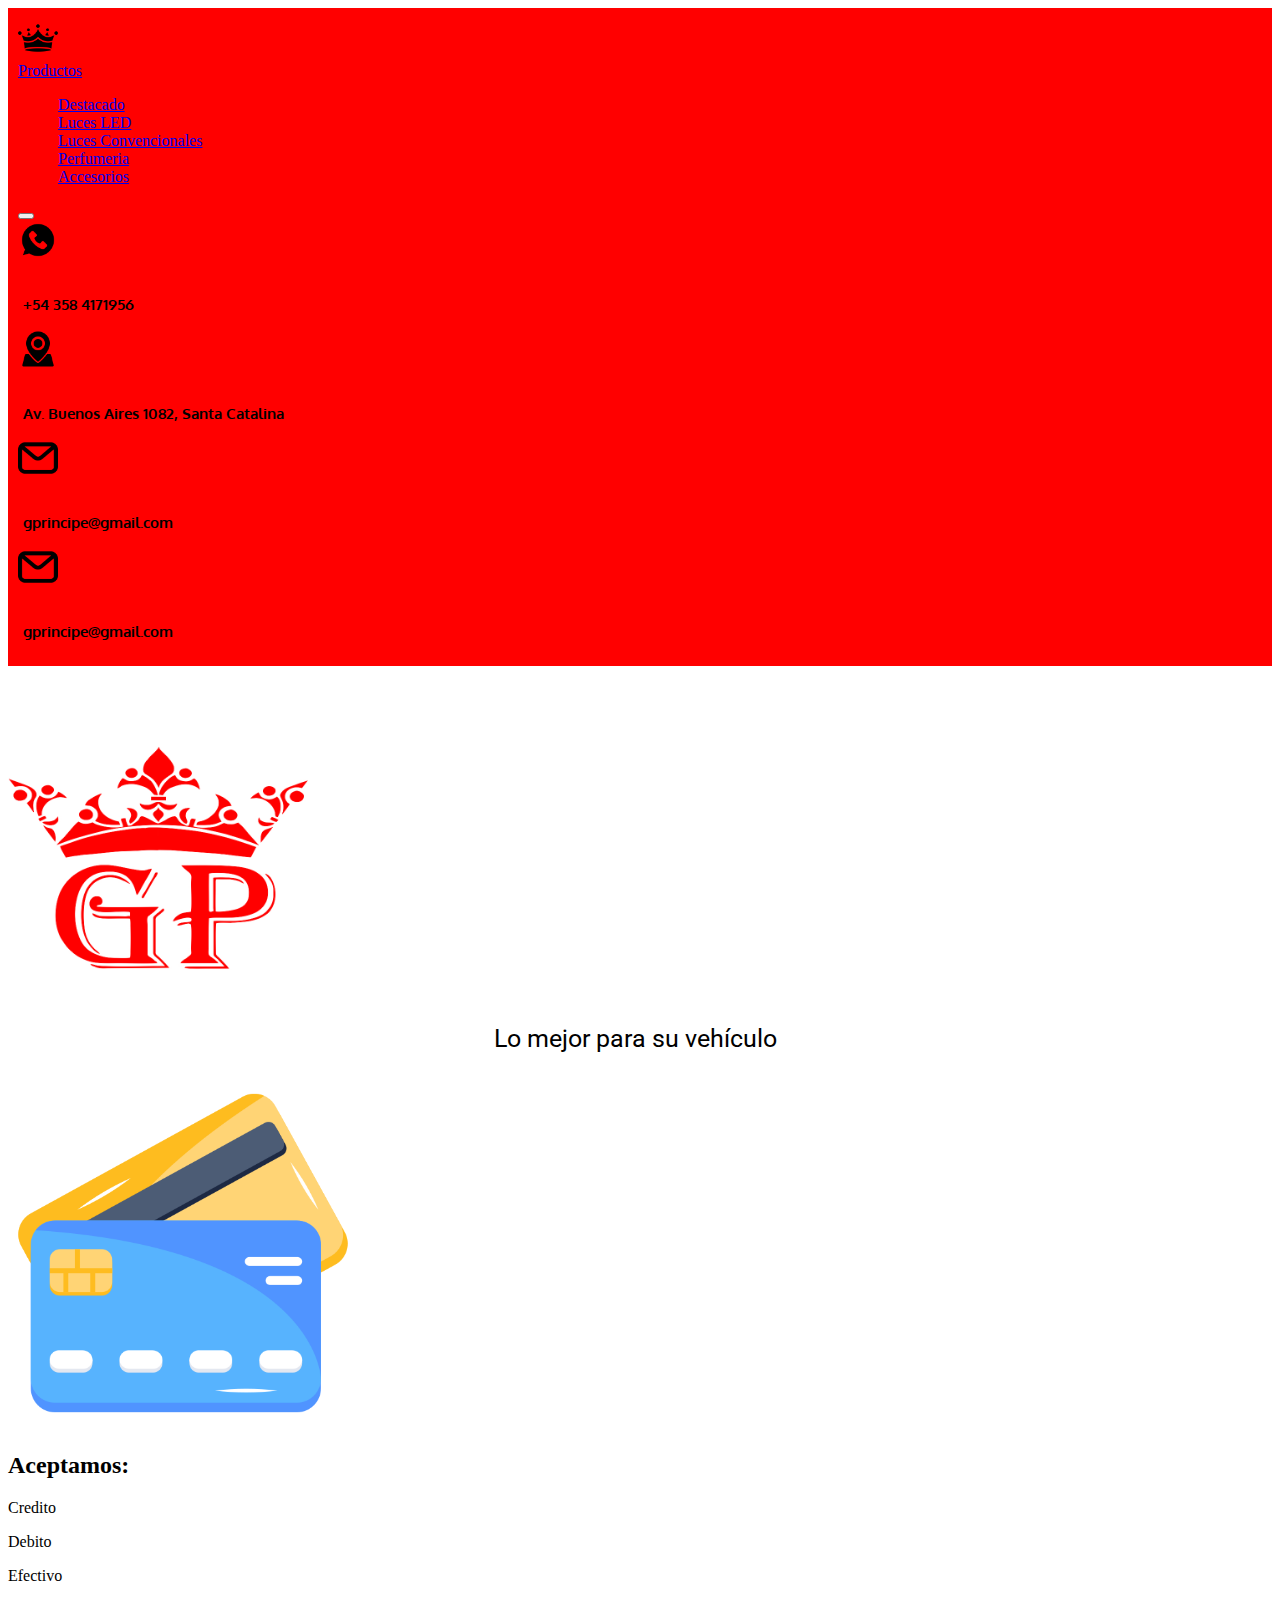
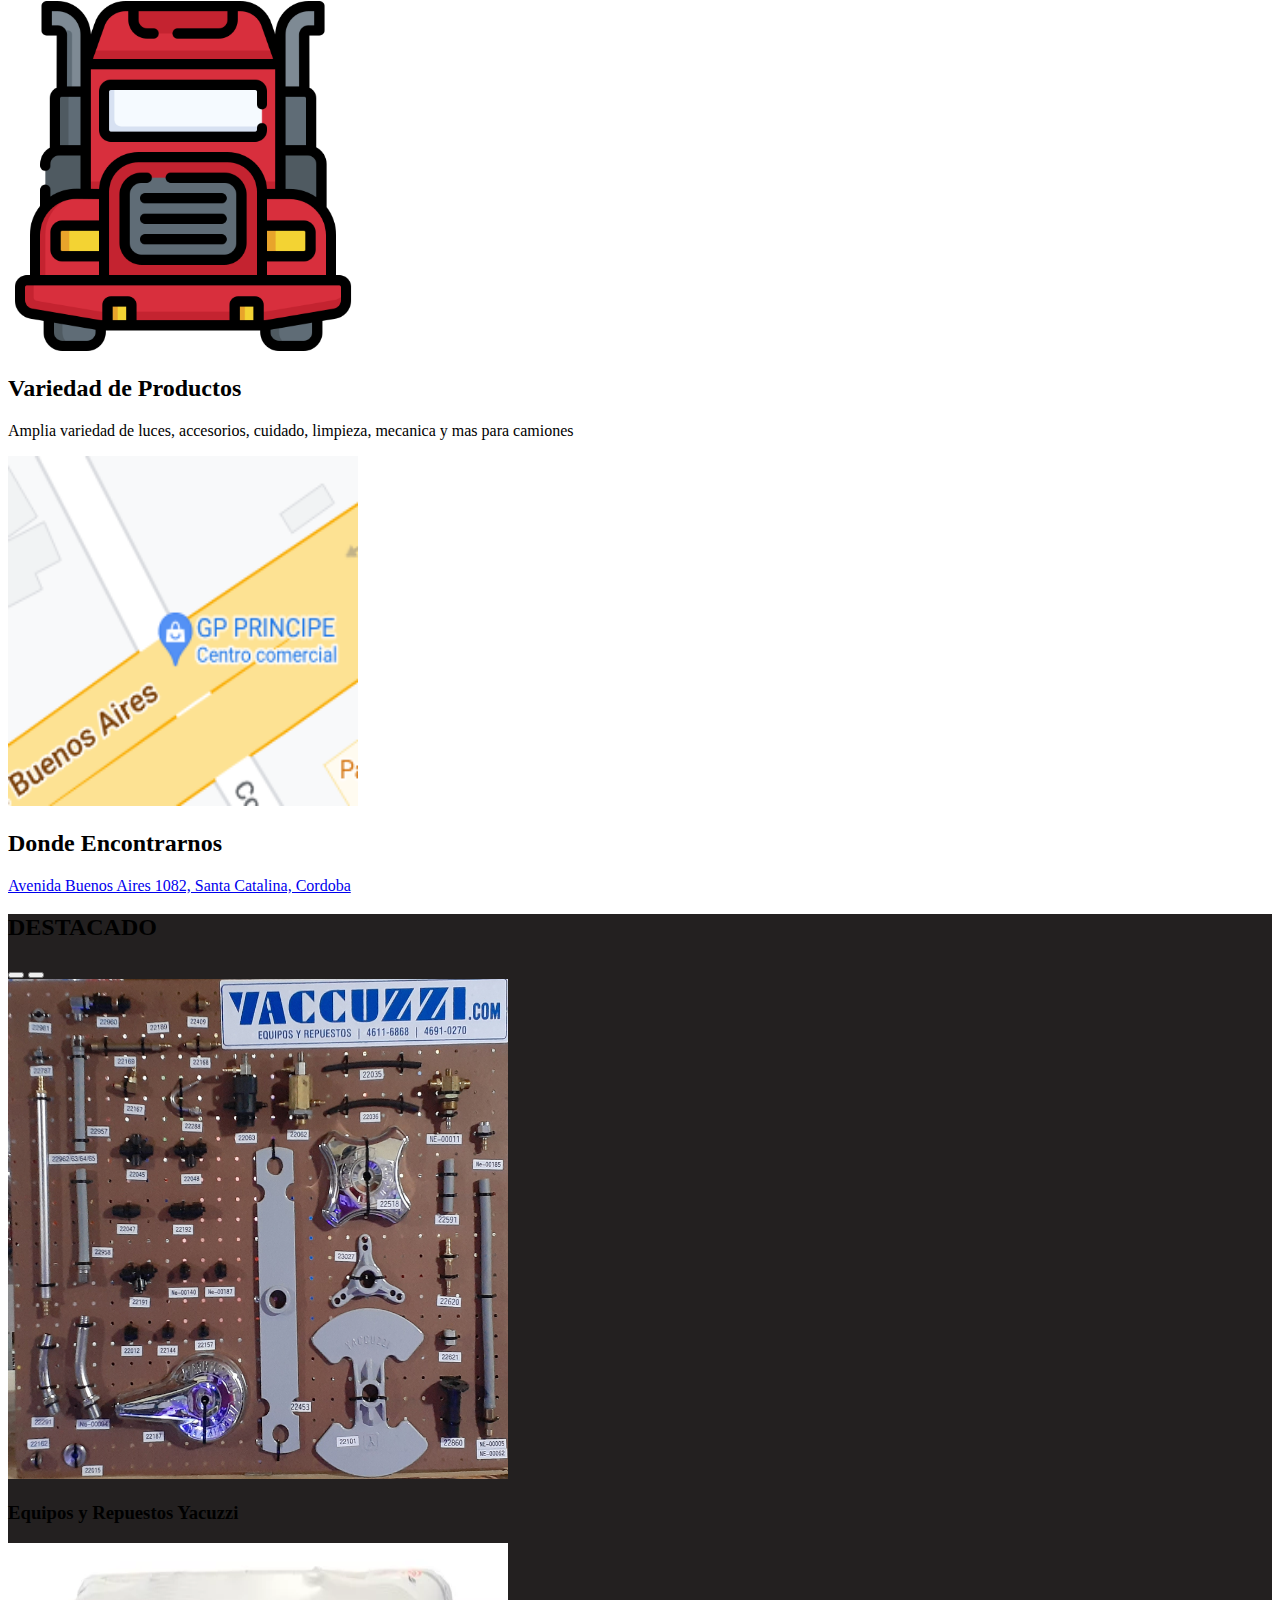
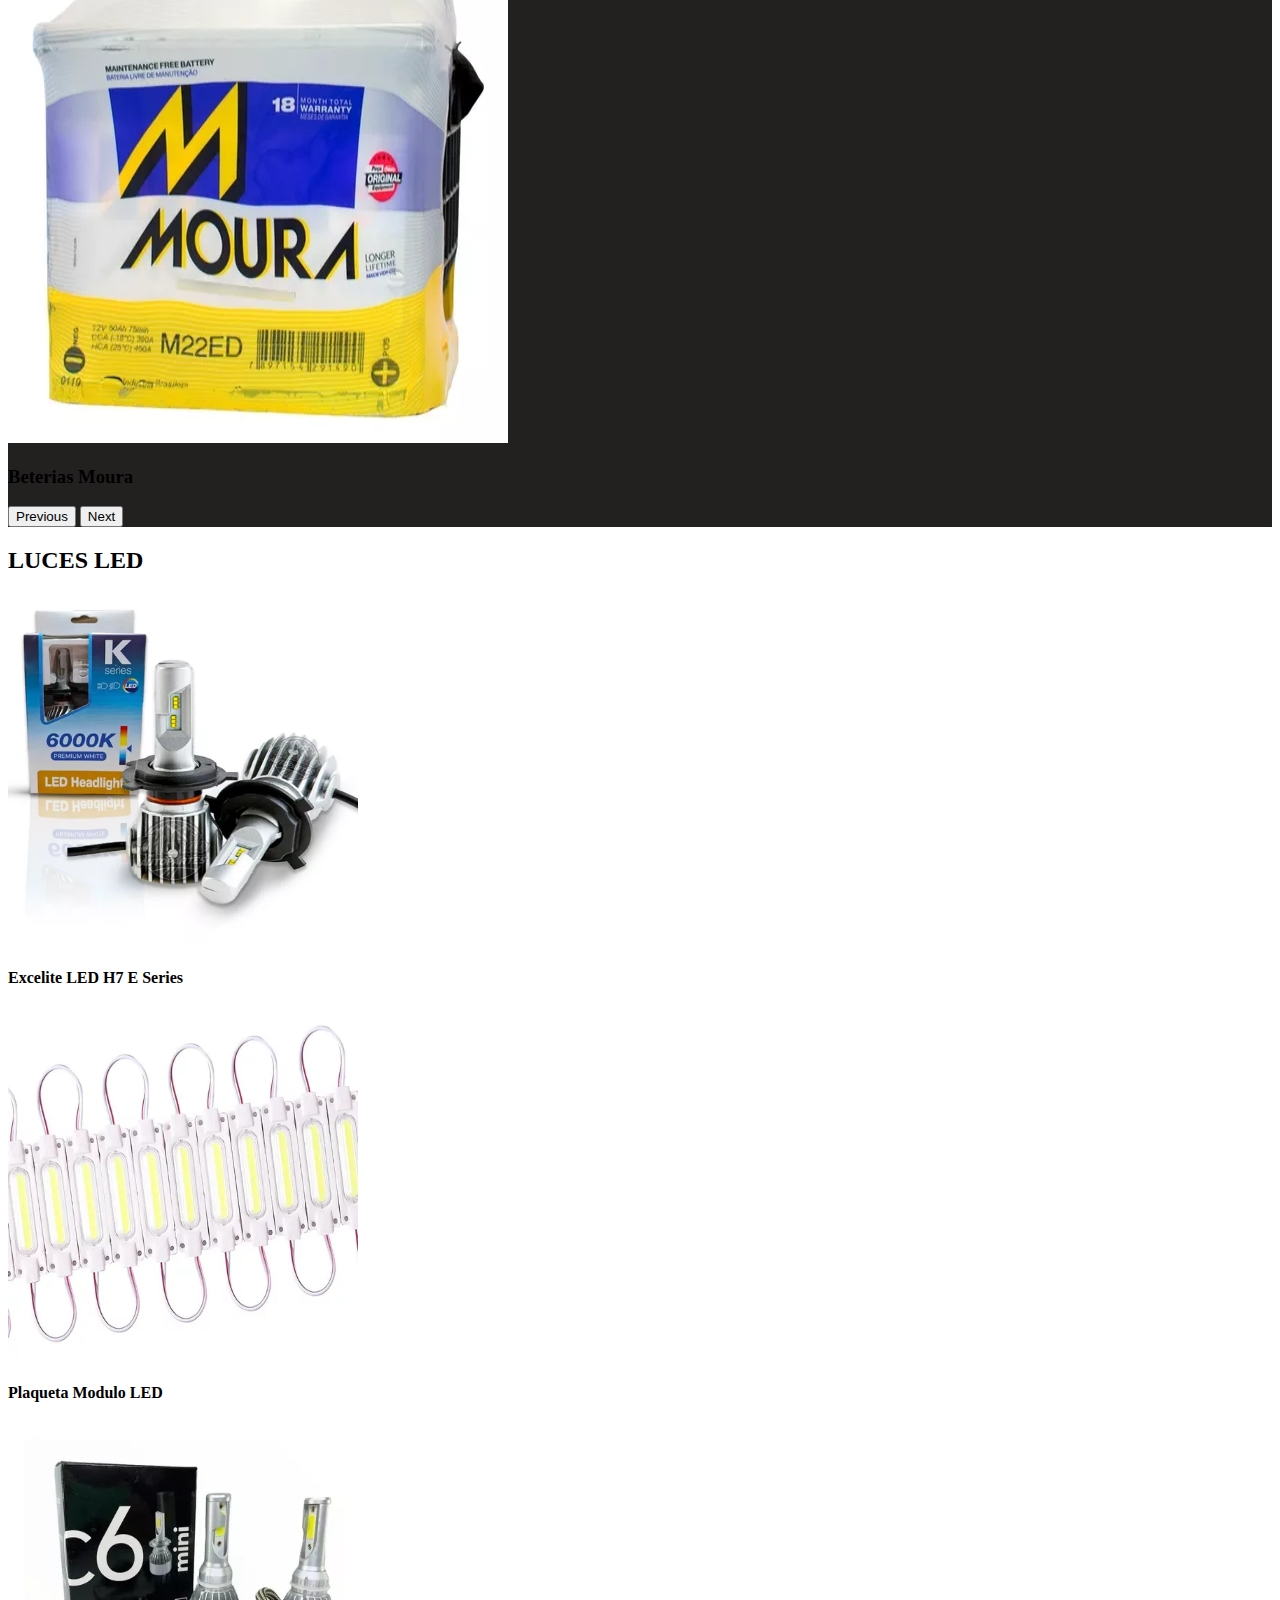
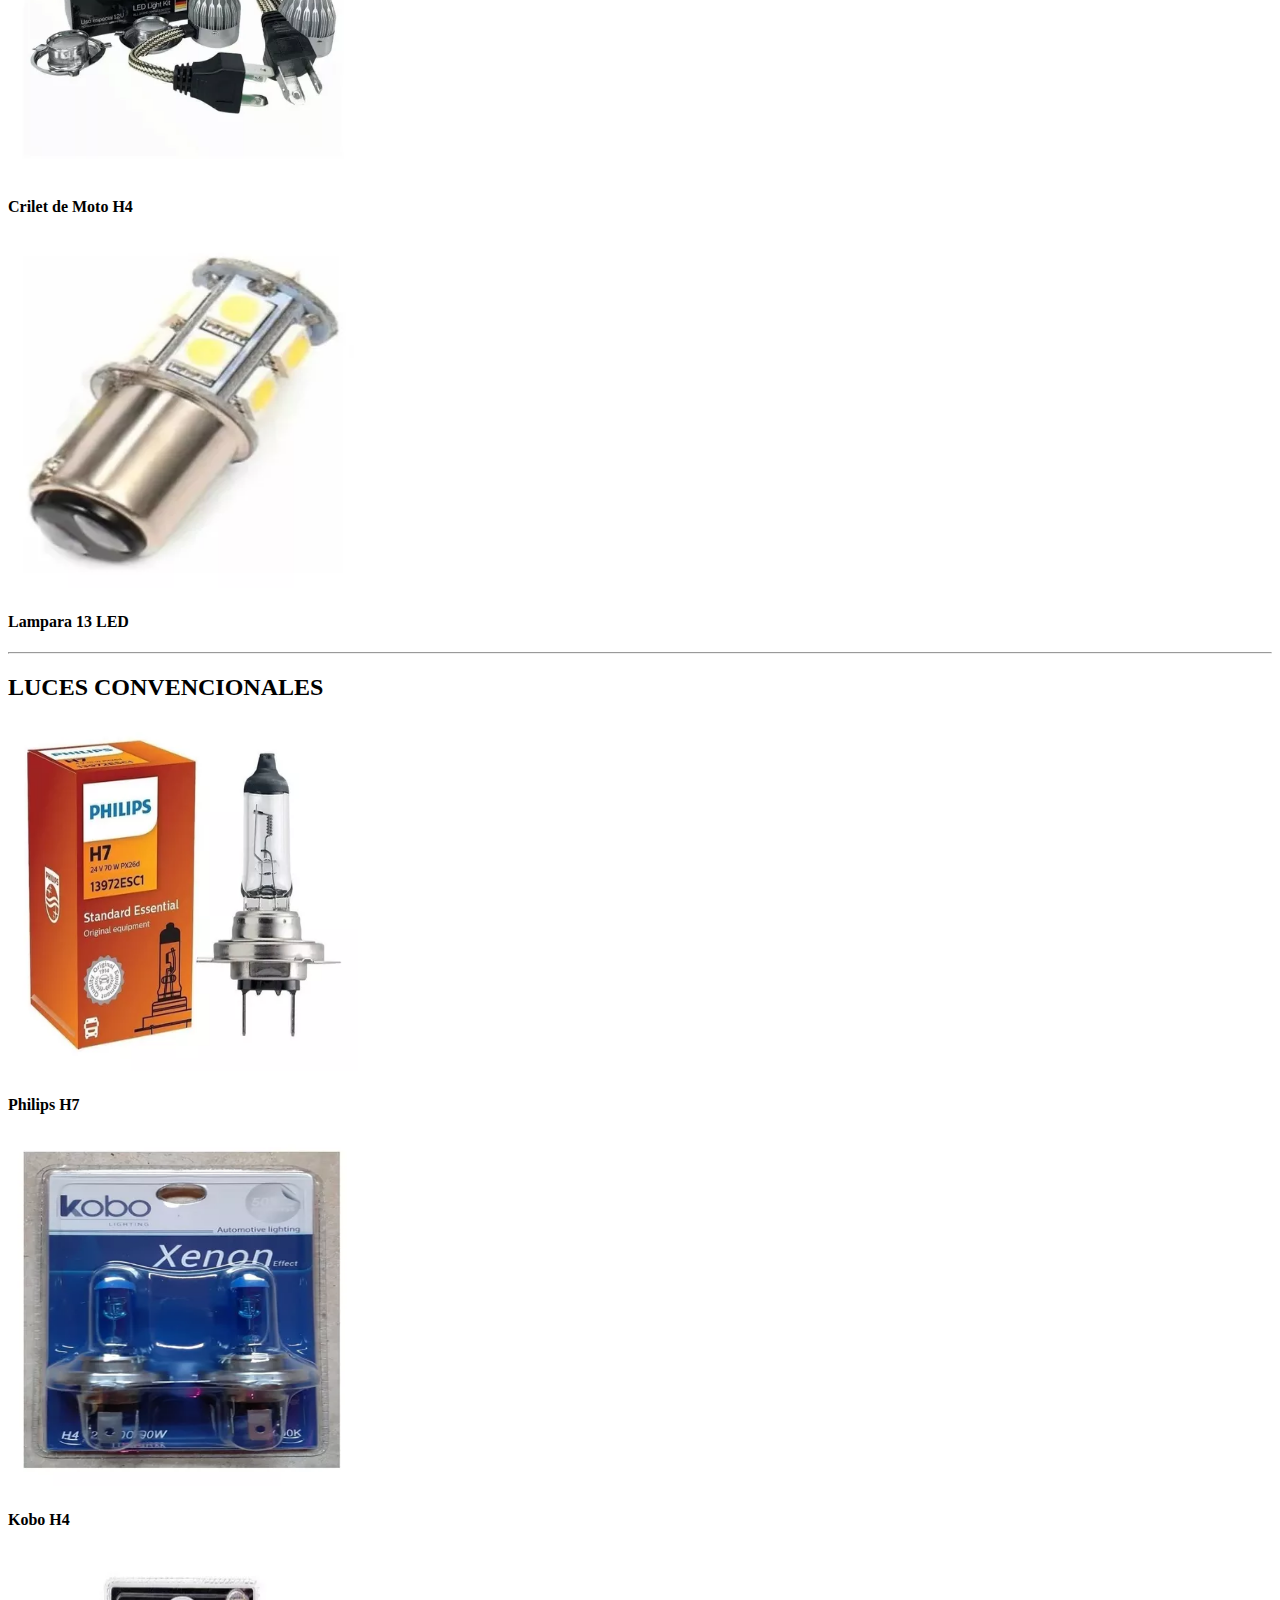
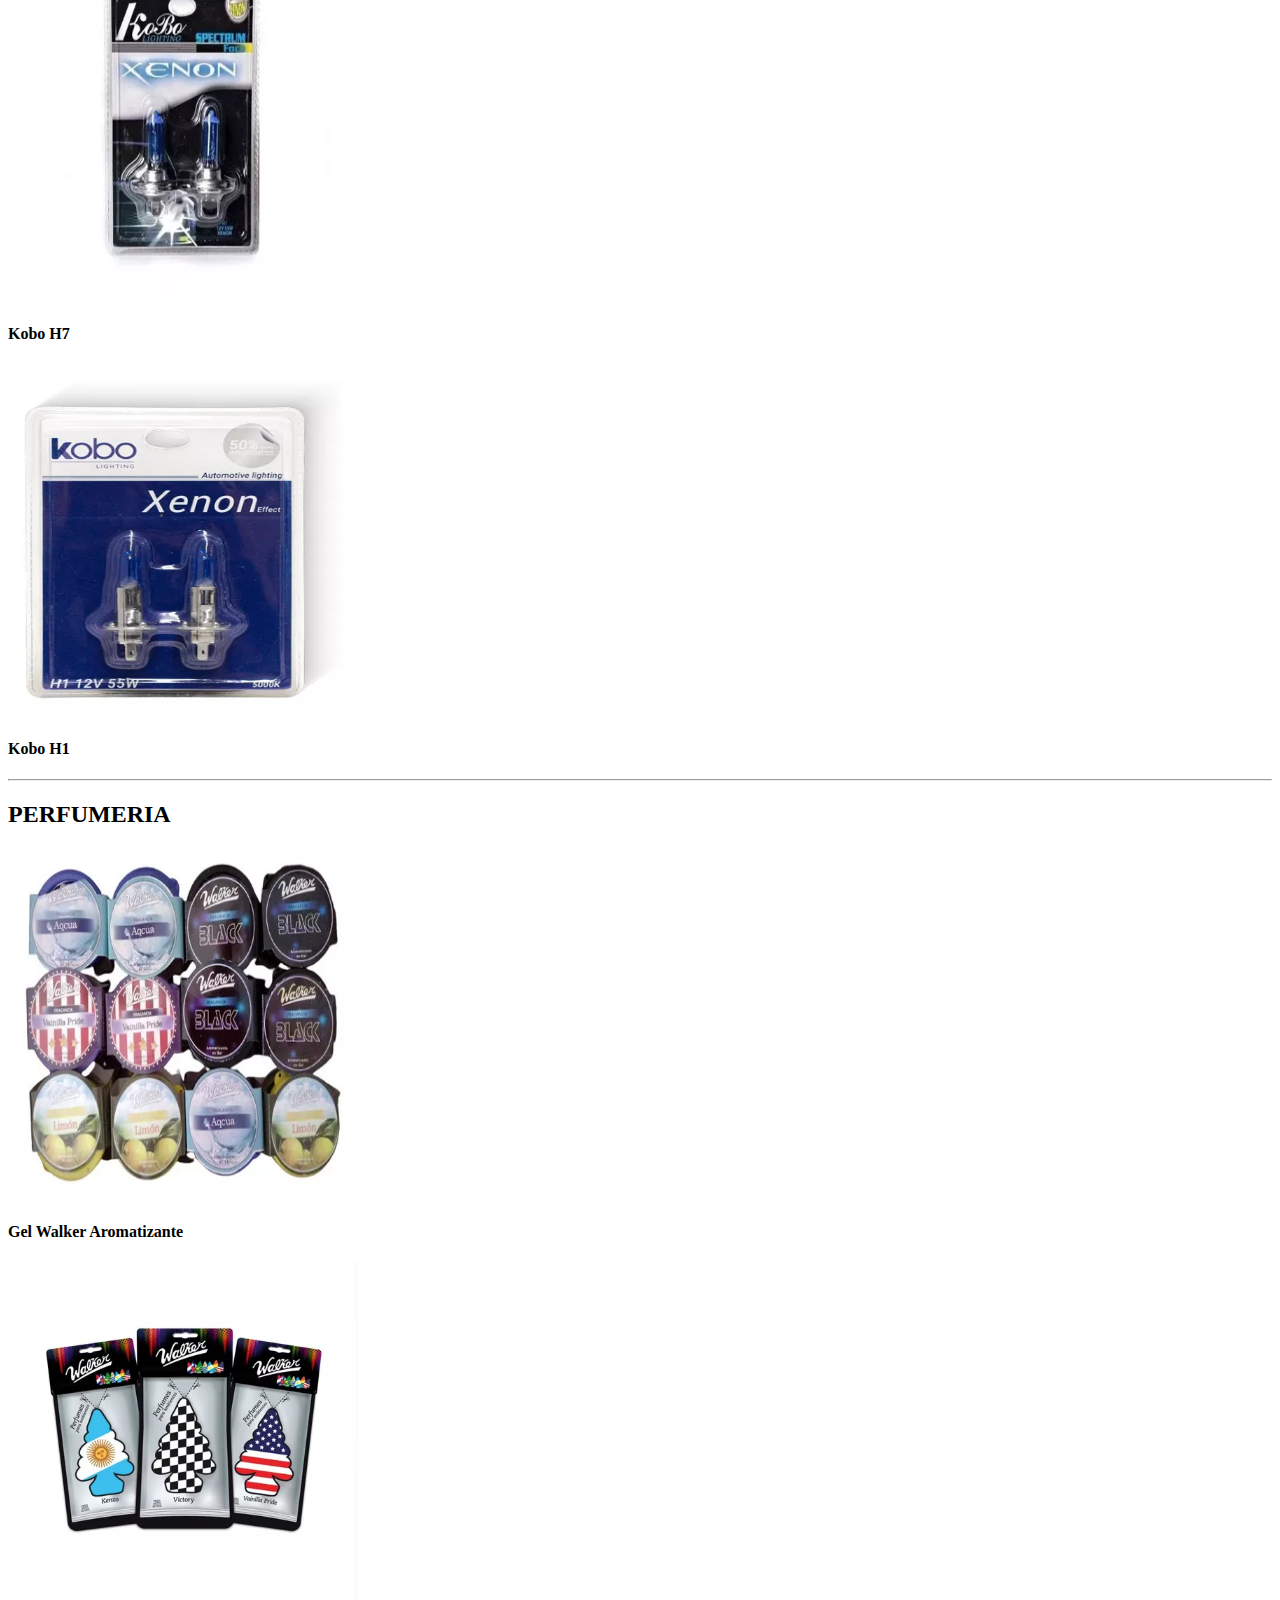
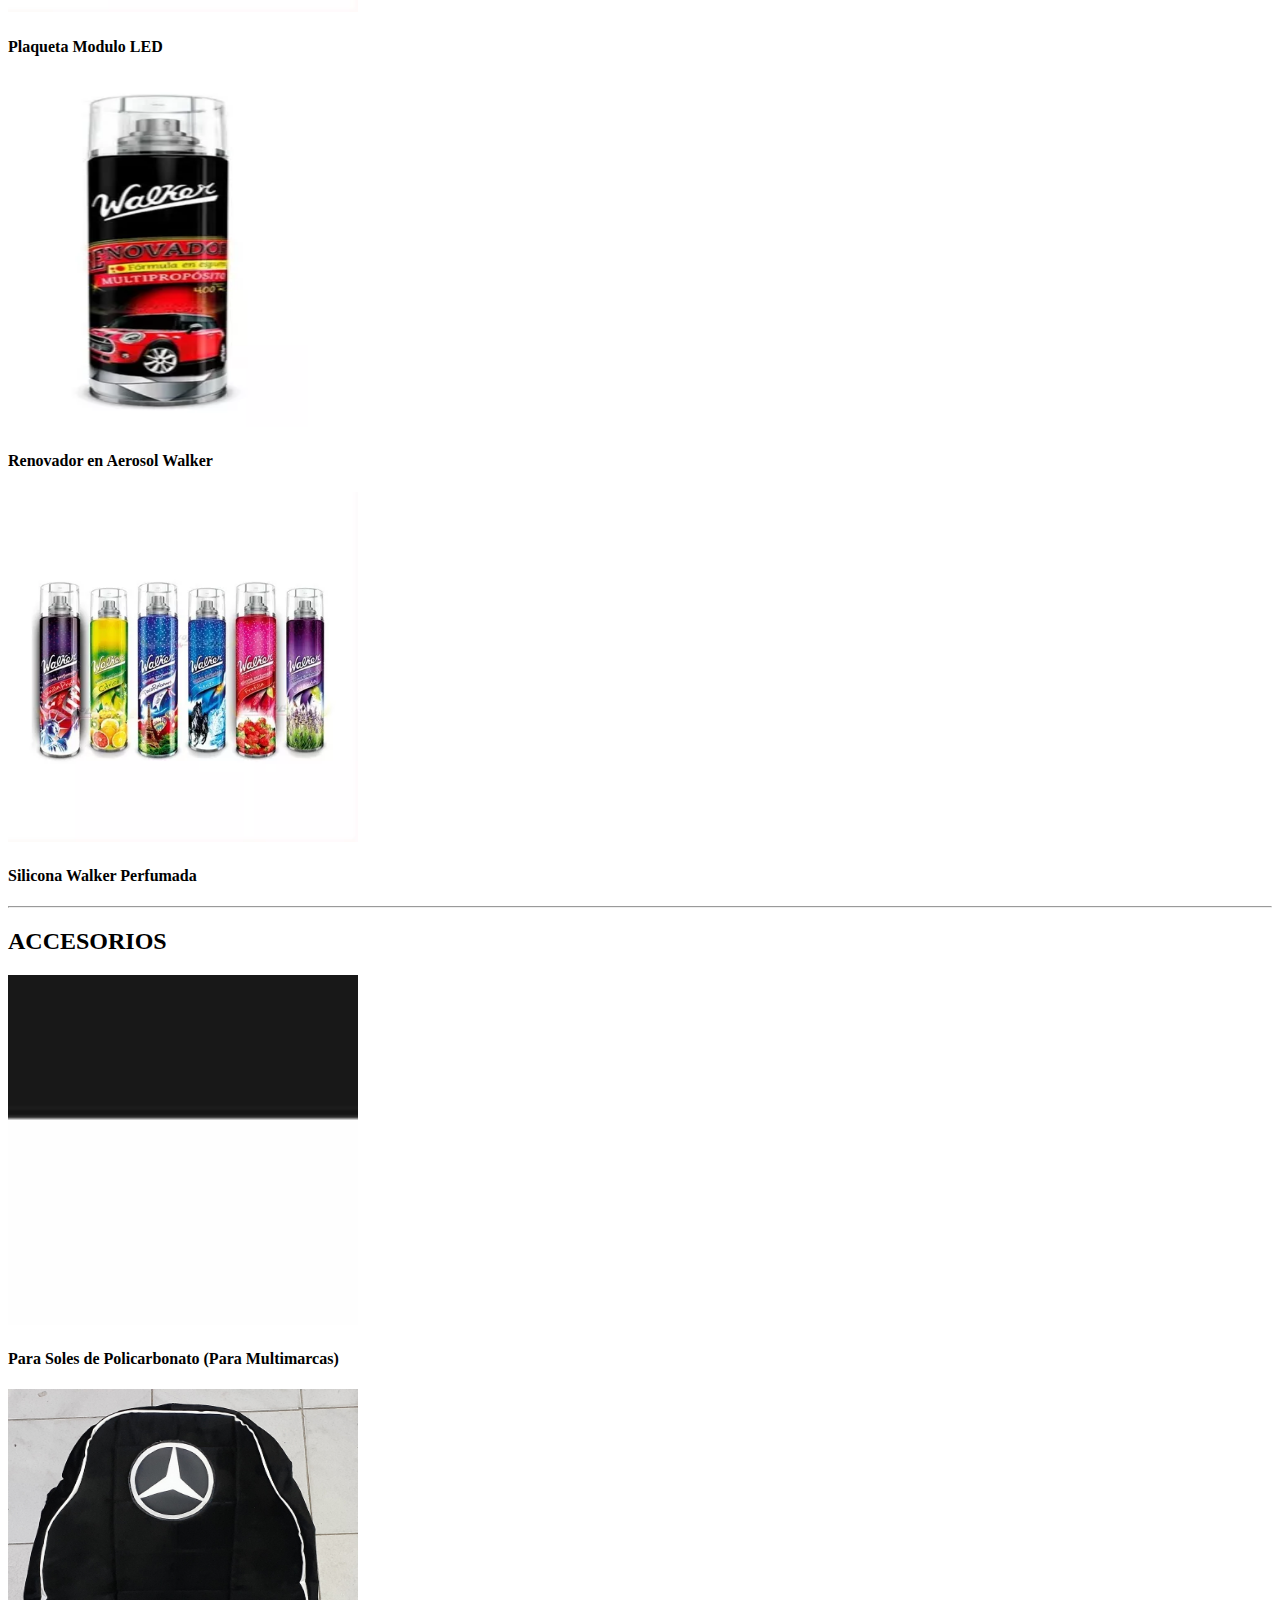
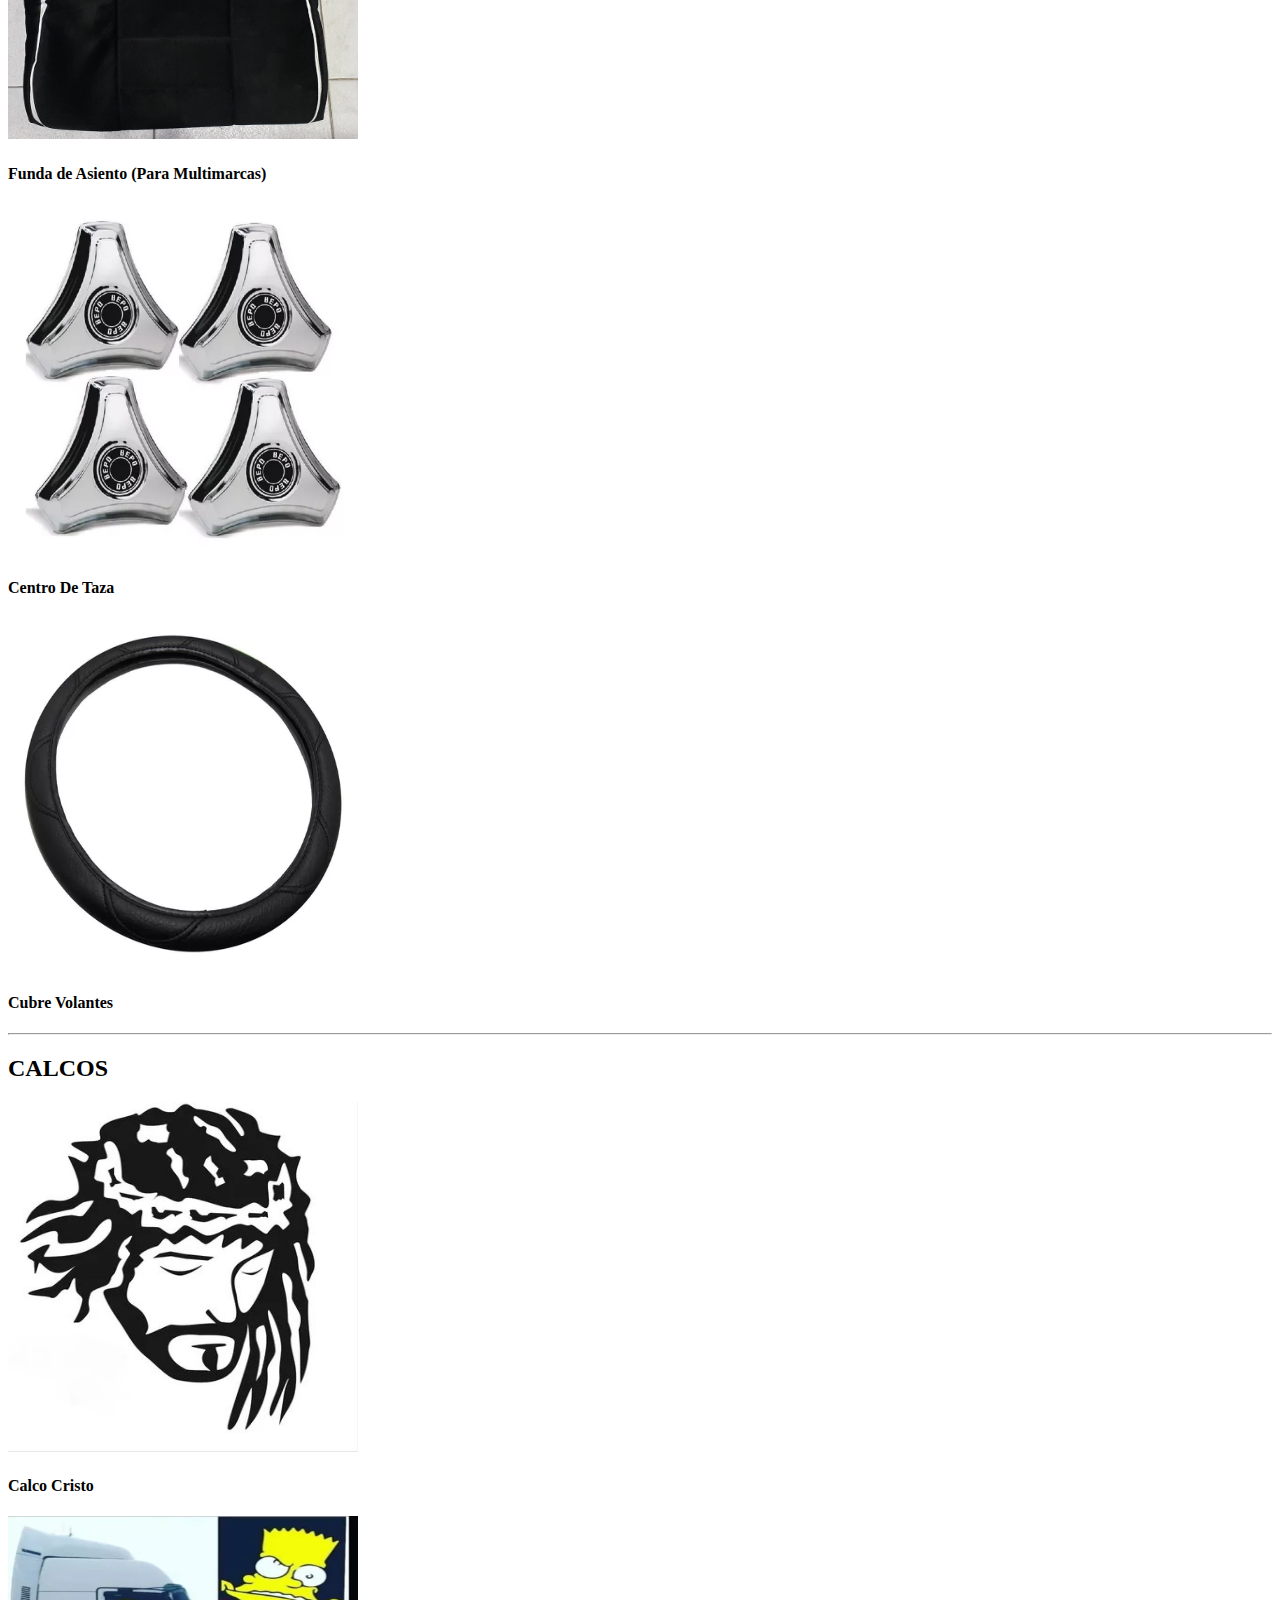
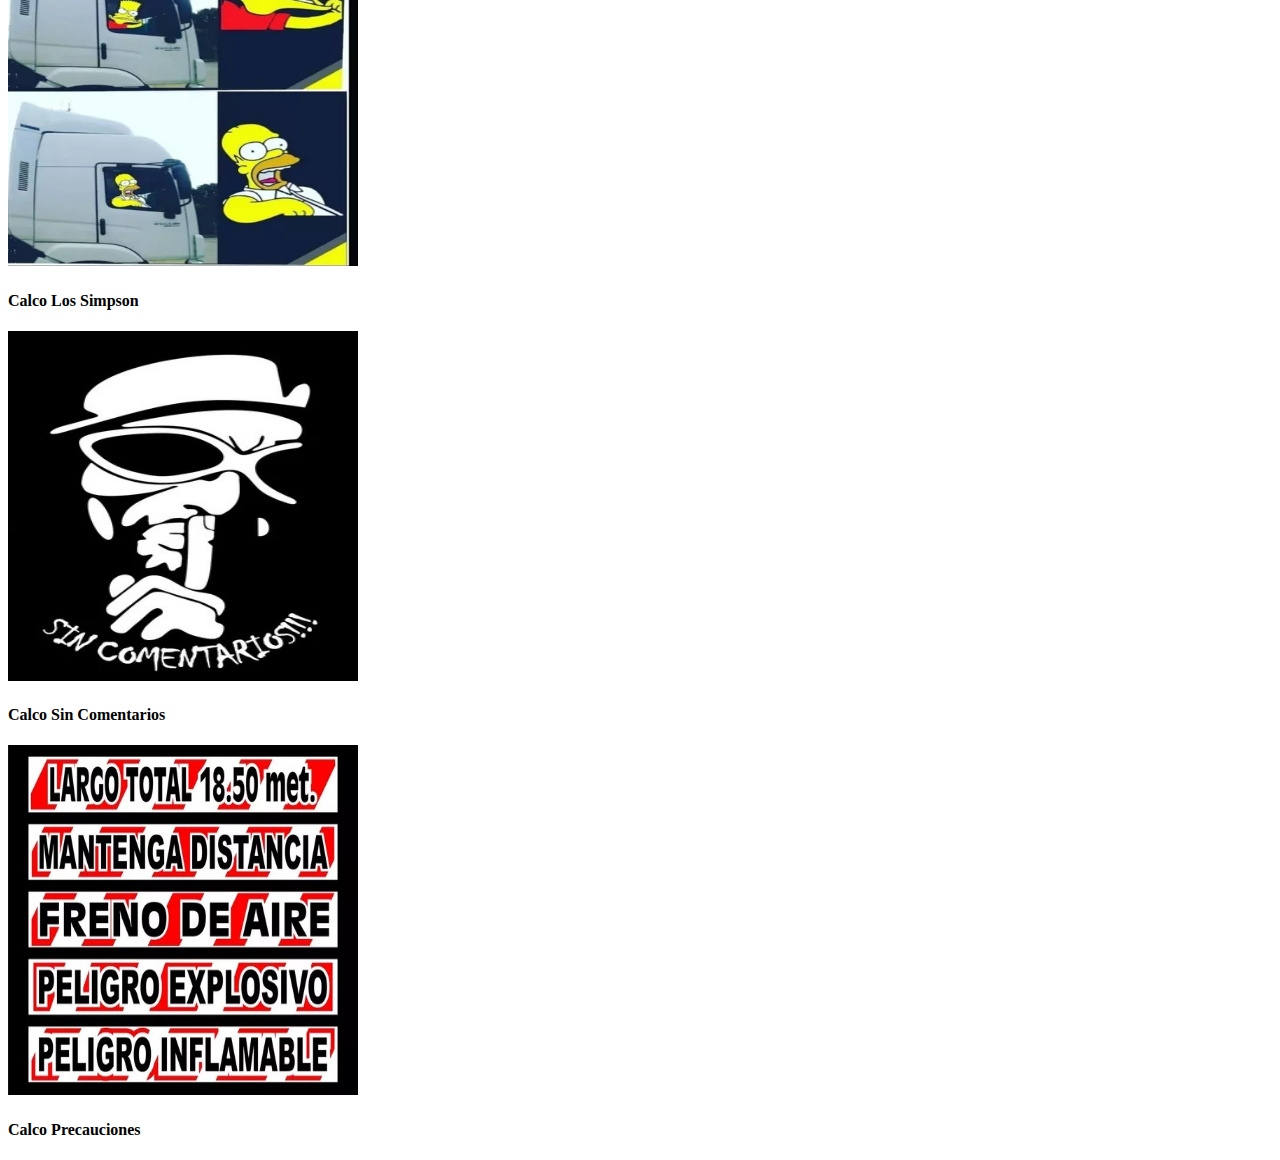
<file: index.html>
<!doctype html>
<html lang="en">
  <head>
    <meta charset="utf-8">
    <meta name="viewport" content="width=device-width, initial-scale=1">
    <title>GP-Principe</title>
    <link rel="icon" type="image/x-icon" href="/pagina_gringo/logo.png">
    <link rel="stylesheet" href="/css/styles.css">
    <link href="https://cdn.jsdelivr.net/npm/bootstrap@5.3.0-alpha1/dist/css/bootstrap.min.css" rel="stylesheet" integrity="sha384-GLhlTQ8iRABdZLl6O3oVMWSktQOp6b7In1Zl3/Jr59b6EGGoI1aFkw7cmDA6j6gD" crossorigin="anonymous">
    <script src="https://ajax.googleapis.com/ajax/libs/jquery/1.12.0/jquery.min.js"></script>
    <script src="https://cdn.jsdelivr.net/npm/bootstrap@5.3.0-alpha1/dist/js/bootstrap.bundle.min.js" integrity="sha384-w76AqPfDkMBDXo30jS1Sgez6pr3x5MlQ1ZAGC+nuZB+EYdgRZgiwxhTBTkF7CXvN" crossorigin="anonymous"></script> 
    <script src="http://maxcdn.bootstrapcdn.com/bootstrap/3.3.6/js/bootstrap.min.js"></script>
  </head>
  <body>


  <!-- EMPIEZA EL NAVBAR -->
  <div class="navbar-container fixed-top mb-5">
  <nav class="navbar navbar-expand-md">
      <div class="container-fluid">
        <a class="navbar-brand" href="#">
          <img src="/pagina_gringo/iconos/king.png" alt="Logo" width="40" height="40" class="d-inline-block align-text-top">
        </a>

        
        <div class="dropdown ps-3 pt-1 mb-4 mt-4 me-5 pe-4">
          <a class="btn btn-dark dropdown-toggle" href="#" role="button" data-bs-toggle="dropdown" aria-expanded="false">
            Productos
          </a>
        
          <ul class="dropdown-menu ">
            <li><a class="dropdown-item" href="#Destacado">Destacado</a></li>
            <li><a class="dropdown-item" href="#LucesLed">Luces LED</a></li>
            <li><a class="dropdown-item" href="#LucesCoven">Luces Convencionales</a></li>
            <li><a class="dropdown-item" href="#Perfumeria">Perfumeria</a></li>
            <li><a class="dropdown-item" href="#Accesorios">Accesorios</a></li>
          </ul>
        </div>
        
        <button class="navbar-toggler " type="button" data-bs-toggle="collapse" data-bs-target="#navbarTogglerDemo01" aria-controls="navbarTogglerDemo01" aria-expanded="false" aria-label="Toggle navigation">
          <span class="navbar-toggler-icon"></span>
        </button>

        <!-- SECCIONES -->
        

        <!-- <div class="collapse navbar-collapse pe-0 me-5" id="navbarTogglerDemo01">
          <ul class="navbar-nav me-auto mb-2 mb-lg-0">
            <li class="nav-item">
              <p class="navbarItem" href="#">Luces</p>
            </li>
            <li class="nav-item">
              <p class="navbarItem" href="#">Accesorios</p>
            </li>
            <li class="nav-item">
              <p class="navbarItem" href="#">Otros</p>
            </li>
          </ul>
        </div> -->

        <!-- INFORMACION -->
        <div class="collapse navbar-collapse ps-0 mt-2  ms-2" id="navbarTogglerDemo01">
          <a class="navbar-brand ps-4" href="#">
            <img src="/pagina_gringo/iconos/whatsapp.png" alt="Logo" width="40" height="40" class="d-inline-block align-text-top">
          </a>
          <p class="navbarInfo" href="#">+54 358 4171956</p>

          <a class="navbar-brand ps-4 " href="#">
            <img src="/pagina_gringo/iconos/alfiler.png" alt="Logo" width="40" height="40" class="d-inline-block align-text-top">
          </a>
          <p class="navbarInfo" href="#">Av. Buenos Aires 1082, Santa Catalina</p>

          <a class="navbar-brand ps-3" href="#">
            <img src="/pagina_gringo/iconos/email.png" alt="Logo" width="40" height="40" class="d-inline-block align-text-top">
          </a>
          <p class="navbarInfo" href="#">gprincipe@gmail.com</p>

          <a class="navbar-brand ps-3" href="#">
            <img src="/pagina_gringo/iconos/email.png" alt="Logo" width="40" height="40" class="d-inline-block align-text-top">
          </a>
          <p class="navbarInfo" href="#">gprincipe@gmail.com</p>
        </div>
      </div>
    </div>
  </nav>
</div>

  
  

  <!-- LOGO -->
  <div class="logo-container">
    <img src="/pagina_gringo/logo.png" class="img-fluid mx-auto d-block" style="width: 300px;" alt="...">
    <div class="TitleContainer">
      <p class="Title pb-5" href="#">Lo mejor para su vehículo</p>
    </div>
  </div>
  <!-- LOGO -->

 
  


  <!-- TARJETAS -->
  <div class="container mt-5 mb-5 pt-5 pb-5">
    <div class="card-deck row">

      <div class="col-xs-12 col-sm-6 col-md-4 pb-5">
        <div class="card  mb-2">
          <div class="card-header bg-danger"> </div>
          <div class="view overlay">
            <img class="card-img-top p-5" style="width: 350px; height: 350px" src="/pagina_gringo/iconos/atm-card.png" alt="Card image cap">
            <a href="#!">
              <div class="mask rgba-white-slight"></div>
            </a>
          </div>
          <div class="card-body d-block text-center">
      
            <h2 class="card-title d-block text-center p-2">Aceptamos:</h4>
            <p class="Cards-Paragraph">Credito</p>
            <p class="Cards-Paragraph">Debito</p>
            <p class="Cards-Paragraph">Efectivo</p>
      
          </div>
      
        </div>
      
      </div>
    
      <div class="col-xs-12 col-sm-6 col-md-4 pb-5">
      <div class="card mb-2">
        <div class="card-header bg-danger"> </div>
        <div class="view overlay">
          <img class="card-img-top p-5" style="width: 350px; height: 350px" src="/pagina_gringo/iconos/semi.png" alt="Card image cap">
          <a href="#!">
            <div class="mask rgba-white-slight"></div>
          </a>
        </div>

        <div class="card-body d-block text-center">
      
          <h2 class="card-title d-block text-center p-2">Variedad de Productos</h4>
          <p class="Cards-Paragraph">Amplia variedad de luces, accesorios, cuidado, limpieza, mecanica y mas para camiones</p>
          
    
        </div>

      </div>
      </div>
    
    
      <div class="col-xs-12 col-sm-6 col-md-4 pb-5">
        <div class="card mb-2">
          <div class="card-header bg-danger"> </div>
          <div class="view overlay">
            <img class="card-img-top p-5" style="width: 350px; height: 350px" src="/pagina_gringo/Mpas.PNG" alt="Card image cap">
            <a href="#!">
              <div class="mask rgba-white-slight"></div>
            </a>
          </div>

          <div class="card-body d-block text-center">
      
            <h2 class="card-title d-block text-center p-2">Donde Encontrarnos</h4>
            <a class="Cards-Paragraph" href="https://www.google.com/maps/place/GP+PRINCIPE/@-33.2083439,-64.4362645,19z/data=!4m6!3m5!1s0x95d1f9b2e192f2e5:0xe3e64f43f16695e8!8m2!3d-33.2085716!4d-64.4370863!16s%2Fg%2F11fp1tjtq6?hl=es">Avenida Buenos Aires 1082, Santa Catalina, Cordoba</a>
            
      
          </div>
      </div>  

    </div>
    </div>
  </div>

  

  <div class="Carosel-Container pb-5 mb-5">

    <div class="Subtitle-Container">
      <h2 class="Subtitle-White ps-4 pt-5" id="Destacado" href="#">DESTACADO</h2>
    </div>  

    <div id="carouselExampleCaptions" class="carousel slide">
      <div class="carousel-indicators ">
        <button type="button" data-bs-target="#carouselExampleCaptions" data-bs-slide-to="0" class="active" aria-current="true" aria-label="Slide 1"></button>
        <button type="button" data-bs-target="#carouselExampleCaptions" data-bs-slide-to="1" aria-label="Slide 2"></button>
        <!-- <button type="button" data-bs-target="#carouselExampleCaptions" data-bs-slide-to="2" aria-label="Slide 3"></button> -->
      </div>
      <div class="carousel-inner d-flex">
        <div class="carousel-item active">
          <div class="d-flex justify-content-center mb-5 p-5 pt-3">
            <img src="/pagina_gringo/Productos/Destacado/yacuzzi.jpg" class="d-block m-3 p-3" style="width: 500px; height: 500px" alt="...">
          </div>
          <div class="carousel-caption d-none d-md-block">
            <h3>Equipos y Repuestos Yacuzzi</h3>
          </div>
        </div>
        <div class="carousel-item">
          <div class="d-flex justify-content-center mb-5 p-5 pt-3">
            <img src="/pagina_gringo/Productos/Destacado/BateriaMoura55.webp" class="d-block m-3 p-3" style="width: 500px; height: 500px" alt="...">
          </div>
          <div class="carousel-caption d-none d-md-block">
            <h3>Beterias Moura</h3>
          </div>
        </div>
        <!-- <div class="carousel-item">
          <div class="d-flex justify-content-center mb-5 p-5 pt-3">
            <img src="/pagina_gringo/iconos/alfiler.png" class="d-block m-5 p-5" style="width: 300px; height: 300px" alt="...">
          </div>
          <div class="carousel-caption d-none d-md-block">
            <h5>Third slide label</h5>
            <p>Some representative placeholder content for the third slide.</p>
          </div>
        </div> -->
      </div>
      <button class="carousel-control-prev" type="button" data-bs-target="#carouselExampleCaptions" data-bs-slide="prev">
        <span class="carousel-control-prev-icon" aria-hidden="true"></span>
        <span class="visually-hidden">Previous</span>
      </button>
      <button class="carousel-control-next" type="button" data-bs-target="#carouselExampleCaptions" data-bs-slide="next">
        <span class="carousel-control-next-icon" aria-hidden="true"></span>
        <span class="visually-hidden">Next</span>
      </button>
    </div>
  </div>



  <!-- LUCES -->
  <div class="Subtitle-Container">
    <h2 class="Subtitle-Black ps-4 pt-5" id="LucesLed" href="#">LUCES LED</h2>
  </div>

  <div class="container mt-5 mb-3 pt-5 pb-3">
    <div class="card-deck d-flex justify-content-center row">
      <div class="col-xs-12 col-sm-6 col-md-4">
        <div class="card mb-2">
          <div class="view overlay">
            <img class="card-img-top p-5" style="width: 350px; height: 350px" src="/pagina_gringo/Productos/LucesLed/excelite.webp" alt="Card image cap">
            <a href="#!">
              <div class="mask rgba-white-slight"></div>
            </a>
          </div>
          <div class="card-body d-flex justify-content-center">
            <h4 class="card-title align-text-center">Excelite LED H7 E Series</h4>
          </div>
        </div>
      </div>
    
      <div class="col-xs-12 col-sm-6 col-md-4">
        <div class="card mb-2">
          <div class="view overlay">
            <img class="card-img-top p-5" style="width: 350px; height: 350px" src="/pagina_gringo/Productos/LucesLed/ModuloLedPlaqueta.webp" alt="Card image cap">
            <a href="#!">
              <div class="mask rgba-white-slight"></div>
            </a>
          </div>

          <div class="card-body d-flex justify-content-center">
            <h4 class="card-title">Plaqueta Modulo LED</h4>
          </div>
        </div>
      </div>

    </div>
    </div>
  </div>

  <div class="container mt-1 mb-5 pt-1 pb-2">
    <div class="card-deck d-flex justify-content-center row">
      <div class="col-xs-12 col-sm-6 col-md-4">


        <div class="card mb-2">
          <div class="view overlay">
            <img class="card-img-top p-5" style="width: 350px; height: 350px" src="/pagina_gringo/Productos/LucesLed/Crilet de Moto H4.webp" alt="Card image cap">
            <a href="#!">
              <div class="mask rgba-white-slight"></div>
            </a>
          </div>
          <div class="card-body d-flex justify-content-center">
            <h4 class="card-title">Crilet de Moto H4</h4>
          </div>
        </div>
      </div>
    
      <div class="col-xs-12 col-sm-6 col-md-4">
        <div class="card mb-2">
          <div class="view overlay">
            <img class="card-img-top p-5" style="width: 350px; height: 350px" src="/pagina_gringo/Productos/LucesLed/D_NQ_NP_831318-MLA46232310024_062021-O.webp" alt="Card image cap">
            <a href="#!">
              <div class="mask rgba-white-slight"></div>
            </a>
          </div>

          <div class="card-body d-flex justify-content-center">
            <h4 class="card-title">Lampara 13 LED</h4>
          </div>
        </div>
      </div>
    </div>
    </div>
  </div>




  <hr class="pt-5 pb-5 mt-5">



  <!-- LUCES CONVENCIONALES -->

  <div class="Subtitle-Container">
    <h2 class="Subtitle-Black ps-3 pt-5" id="LucesCoven" href="#">LUCES CONVENCIONALES</h2>
  </div>

  <div class="container mt-5 mb-3 pt-5 pb-3">
    <div class="card-deck d-flex justify-content-center row">
      <div class="col-xs-12 col-sm-6 col-md-4">
        <div class="card mb-2">
          <div class="view overlay">
            <img class="card-img-top p-5" style="width: 350px; height: 350px" src="/pagina_gringo/Productos/LucesConv/PilpH7.webp" alt="Card image cap">
            <a href="#!">
              <div class="mask rgba-white-slight"></div>
            </a>
          </div>
          <div class="card-body d-flex justify-content-center">
            <h4 class="card-title align-text-center">Philips H7</h4>
          </div>
        </div>
      </div>
    
      <div class="col-xs-12 col-sm-6 col-md-4">
        <div class="card mb-2">
          <div class="view overlay">
            <img class="card-img-top p-5" style="width: 350px; height: 350px" src="/pagina_gringo/Productos/LucesConv/Kobo H4-O.webp" alt="Card image cap">
            <a href="#!">
              <div class="mask rgba-white-slight"></div>
            </a>
          </div>

          <div class="card-body d-flex justify-content-center">
            <h4 class="card-title">Kobo H4</h4>
          </div>
        </div>
      </div>

    </div>
    </div>
  </div>

  <div class="container mt-1 mb-5 pt-1 pb-2">
    <div class="card-deck d-flex justify-content-center row">
      <div class="col-xs-12 col-sm-6 col-md-4">


        <div class="card mb-2">
          <div class="view overlay">
            <img class="card-img-top p-5" style="width: 350px; height: 350px" src="/pagina_gringo/Productos/LucesConv/Kobo H7.webp" alt="Card image cap">
            <a href="#!">
              <div class="mask rgba-white-slight"></div>
            </a>
          </div>
          <div class="card-body d-flex justify-content-center">
            <h4 class="card-title">Kobo H7</h4>
          </div>
        </div>
      </div>
    
      <div class="col-xs-12 col-sm-6 col-md-4">
        <div class="card mb-2">
          <div class="view overlay">
            <img class="card-img-top p-5" style="width: 350px; height: 350px" src="/pagina_gringo/Productos/LucesConv/Kobo H1.webp" alt="Card image cap">
            <a href="#!">
              <div class="mask rgba-white-slight"></div>
            </a>
          </div>

          <div class="card-body d-flex justify-content-center">
            <h4 class="card-title">Kobo H1</h4>
          </div>
        </div>
      </div>
    </div>
    </div>
  </div>




  <hr class="pt-5 pb-5 mt-5">




  <!-- PERFUMERIA -->

  <div class="Subtitle-Container">
    <h2 class="Subtitle-Black ps-4 pt-5" id="LucesLed" href="#">PERFUMERIA</h2>
  </div>

  <div class="container mt-5 mb-3 pt-5 pb-3">
    <div class="card-deck d-flex justify-content-center row">
      <div class="col-xs-12 col-sm-6 col-md-4">
        <div class="card mb-2">
          <div class="view overlay">
            <img class="card-img-top p-5" style="width: 350px; height: 350px" src="/pagina_gringo/Productos/Perfumeria/GelWalker.webp" alt="Card image cap">
            <a href="#!">
              <div class="mask rgba-white-slight"></div>
            </a>
          </div>
          <div class="card-body d-flex justify-content-center">
            <h4 class="card-title align-text-center">Gel Walker Aromatizante</h4>
          </div>
        </div>
      </div>
    
      <div class="col-xs-12 col-sm-6 col-md-4">
        <div class="card mb-2">
          <div class="view overlay">
            <img class="card-img-top p-5" style="width: 350px; height: 350px" src="/pagina_gringo/Productos/Perfumeria/PinitosWalker.webp" alt="Card image cap">
            <a href="#!">
              <div class="mask rgba-white-slight"></div>
            </a>
          </div>

          <div class="card-body d-flex justify-content-center">
            <h4 class="card-title">Plaqueta Modulo LED</h4>
          </div>
        </div>
      </div>

    </div>
    </div>
  </div>

  <div class="container mt-1 mb-5 pt-1 pb-2">
    <div class="card-deck d-flex justify-content-center row">
      <div class="col-xs-12 col-sm-6 col-md-4">


        <div class="card mb-2">
          <div class="view overlay">
            <img class="card-img-top p-5" style="width: 300px; height: 350px" src="/pagina_gringo/Productos/Perfumeria/RenovadorWalker.webp" alt="Card image cap">
            <a href="#!">
              <div class="mask rgba-white-slight"></div>
            </a>
          </div>
          <div class="card-body d-flex justify-content-center ">
            <h4 class="card-title align-text-center">Renovador en Aerosol Walker</h4>
          </div>
        </div>
      </div>
    
      <div class="col-xs-12 col-sm-6 col-md-4">
        <div class="card mb-2">
          <div class="view overlay">
            <img class="card-img-top p-5" style="width: 350px; height: 350px" src="/pagina_gringo/Productos/Perfumeria/SiliconasWalker.webp" alt="Card image cap">
            <a href="#!">
              <div class="mask rgba-white-slight"></div>
            </a>
          </div>

          <div class="card-body d-flex justify-content-center">
            <h4 class="card-title">Silicona Walker Perfumada</h4>
          </div>
        </div>
      </div>
    </div>
    </div>
  </div>
  </div>





  <hr class="pt-5 pb-5 mt-5">




  <!-- ACCESORIOS -->
  <div class="Subtitle-Container">
    <h2 class="Subtitle-Black ps-4 pt-5" id="LucesLed" href="#">ACCESORIOS</h2>
  </div>

  <div class="container mt-5 mb-3 pt-5 pb-3">
    <div class="card-deck d-flex justify-content-center row">
      <div class="col-xs-12 col-sm-6 col-md-4">
        <div class="card mb-2">
          <div class="view overlay">
            <img class="card-img-top p-5" style="width: 350px; height: 350px" src="/pagina_gringo/Productos/Accesorios/visera2.jpg" alt="Card image cap">
            <a href="#!">
              <div class="mask rgba-white-slight"></div>
            </a>
          </div>
          <div class="card-body d-flex justify-content-center">
            <h4 class="card-title align-text-center">Para Soles de Policarbonato (Para Multimarcas)</h4>
            
          </div>
        </div>
      </div>
    
      <div class="col-xs-12 col-sm-6 col-md-4">
        <div class="card mb-2">
          <div class="view overlay">
            <img class="card-img-top p-5" style="width: 350px; height: 350px" src="/pagina_gringo/Productos/Accesorios/fundaAsiento.jpg" alt="Card image cap">
            <a href="#!">
              <div class="mask rgba-white-slight"></div>
            </a>
          </div>

          <div class="card-body d-flex justify-content-center">
            <h4 class="card-title">Funda de Asiento (Para Multimarcas)</h4>
          </div>
        </div>
      </div>

    </div>
    </div>
  </div>

  <div class="container mt-1 mb-5 pt-1 pb-2">
    <div class="card-deck d-flex justify-content-center row">
      <div class="col-xs-12 col-sm-6 col-md-4">


        <div class="card mb-2">
          <div class="view overlay">
            <img class="card-img-top p-5" style="width: 350px; height: 350px" src="/pagina_gringo/Productos/Accesorios/Centro de taza.webp" alt="Card image cap">
            <a href="#!">
              <div class="mask rgba-white-slight"></div>
            </a>
          </div>
          <div class="card-body d-flex justify-content-center ">
            <h4 class="card-title align-text-center">Centro De Taza</h4>
          </div>
        </div>
      </div>
    
      <div class="col-xs-12 col-sm-6 col-md-4">
        <div class="card mb-2">
          <div class="view overlay">
            <img class="card-img-top p-5" style="width: 350px; height: 350px" src="/pagina_gringo/Productos/Accesorios/CubreVolante.webp"alt="Card image cap">
            <a href="#!">
              <div class="mask rgba-white-slight"></div>
            </a>
          </div>

          <div class="card-body d-flex justify-content-center">
            <h4 class="card-title">Cubre Volantes</h4>
          </div>
        </div>
      </div>
    </div>
    </div>
  </div>
  </div>




  <hr class="pt-5 pb-5 mt-5">




  <!-- Pegatinas -->
  <div class="Subtitle-Container">
    <h2 class="Subtitle-Black ps-4 pt-5" id="LucesLed" href="#">CALCOS</h2>
  </div>

  <div class="container mt-5 mb-3 pt-5 pb-3">
    <div class="card-deck d-flex justify-content-center row">
      <div class="col-xs-12 col-sm-6 col-md-4">
        <div class="card mb-2">
          <div class="view overlay">
            <img class="card-img-top p-5" style="width: 350px; height: 350px" src="/pagina_gringo/Productos/Calcos/Cristo2.jpg" alt="Card image cap">
            <a href="#!">
              <div class="mask rgba-white-slight"></div>
            </a>
          </div>
          <div class="card-body d-flex justify-content-center">
            <h4 class="card-title align-text-center">Calco Cristo</h4>
            
          </div>
        </div>
      </div>
    
      <div class="col-xs-12 col-sm-6 col-md-4">
        <div class="card mb-2">
          <div class="view overlay">
            <img class="card-img-top p-5" style="width: 350px; height: 350px" src="/pagina_gringo/Productos/Calcos/Simpson.webp" alt="Card image cap">
            <a href="#!">
              <div class="mask rgba-white-slight"></div>
            </a>
          </div>

          <div class="card-body d-flex justify-content-center">
            <h4 class="card-title">Calco Los Simpson</h4>
          </div>
        </div>
      </div>

    </div>
    </div>
  </div>

  <div class="container mt-1 mb-5 pt-1 pb-2">
    <div class="card-deck d-flex justify-content-center row">
      <div class="col-xs-12 col-sm-6 col-md-4">


        <div class="card mb-2">
          <div class="view overlay">
            <img class="card-img-top p-5" style="width: 350px; height: 350px" src="/pagina_gringo/Productos/Calcos/SinComents2.jpg" alt="Card image cap">
            <a href="#!">
              <div class="mask rgba-white-slight"></div>
            </a>
          </div>
          <div class="card-body d-flex justify-content-center ">
            <h4 class="card-title align-text-center">Calco Sin Comentarios</h4>
          </div>
        </div>
      </div>
    
      <div class="col-xs-12 col-sm-6 col-md-4">
        <div class="card mb-2">
          <div class="view overlay">
            <img class="card-img-top p-5" style="width: 350px; height: 350px" src="/pagina_gringo/Productos/Calcos/Preauciones2.jpg"alt="Card image cap">
            <a href="#!">
              <div class="mask rgba-white-slight"></div>
            </a>
          </div>

          <div class="card-body d-flex justify-content-center">
            <h4 class="card-title">Calco Precauciones</h4>
          </div>
        </div>
      </div>
    </div>
    </div>
  </div>
  </div>






  </body>
</html>
</file>
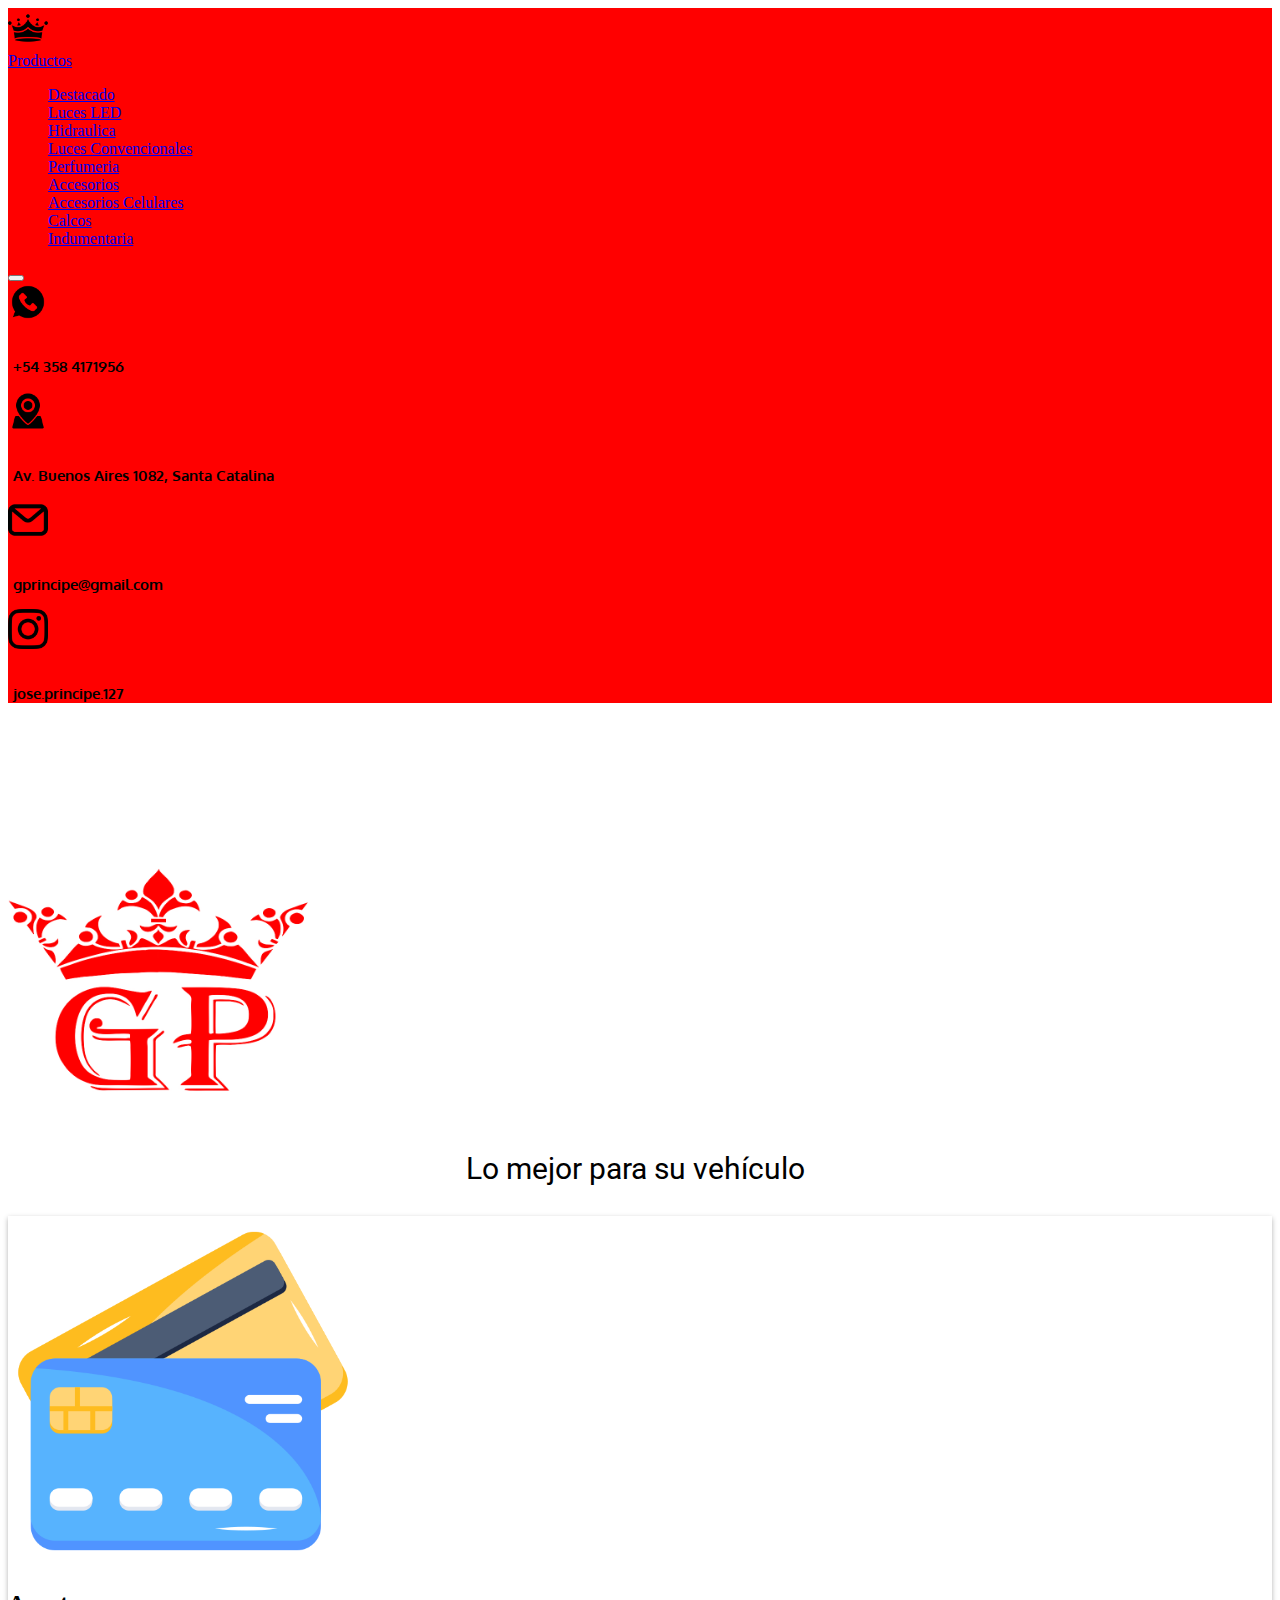
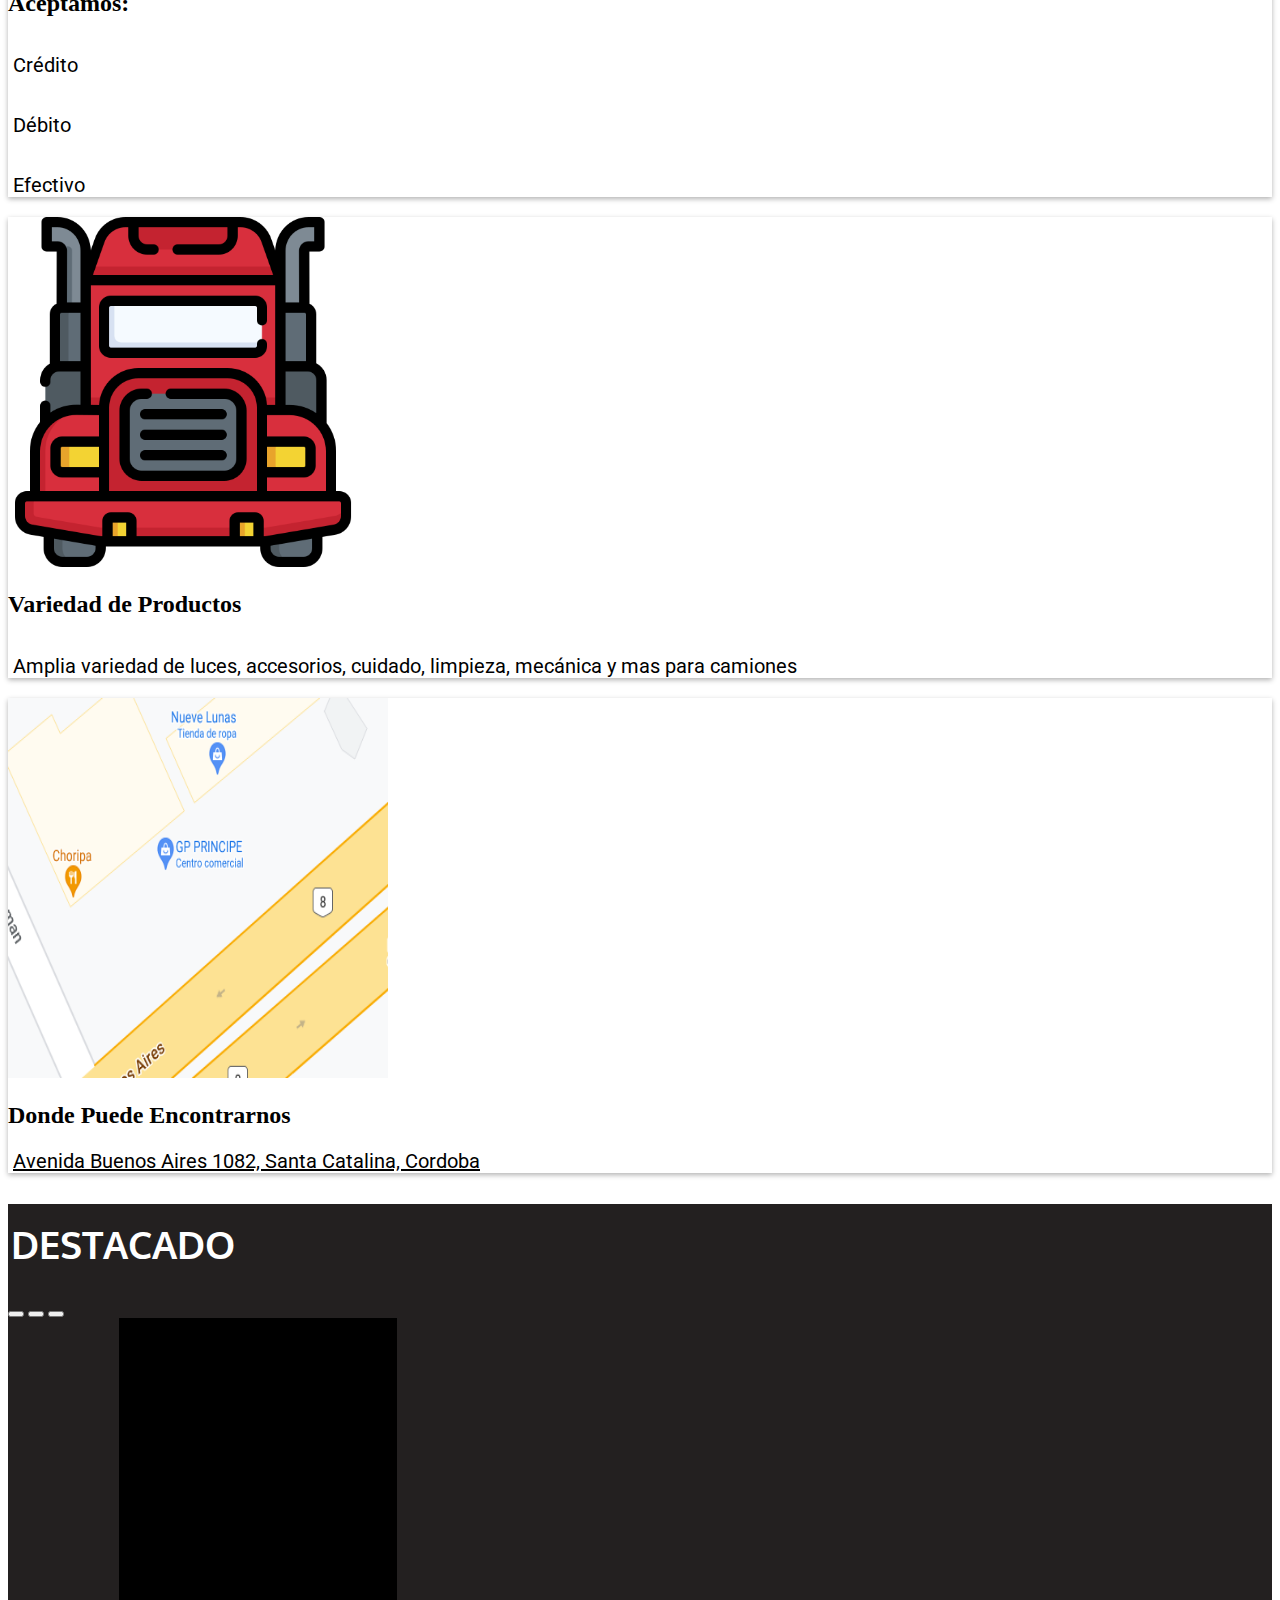
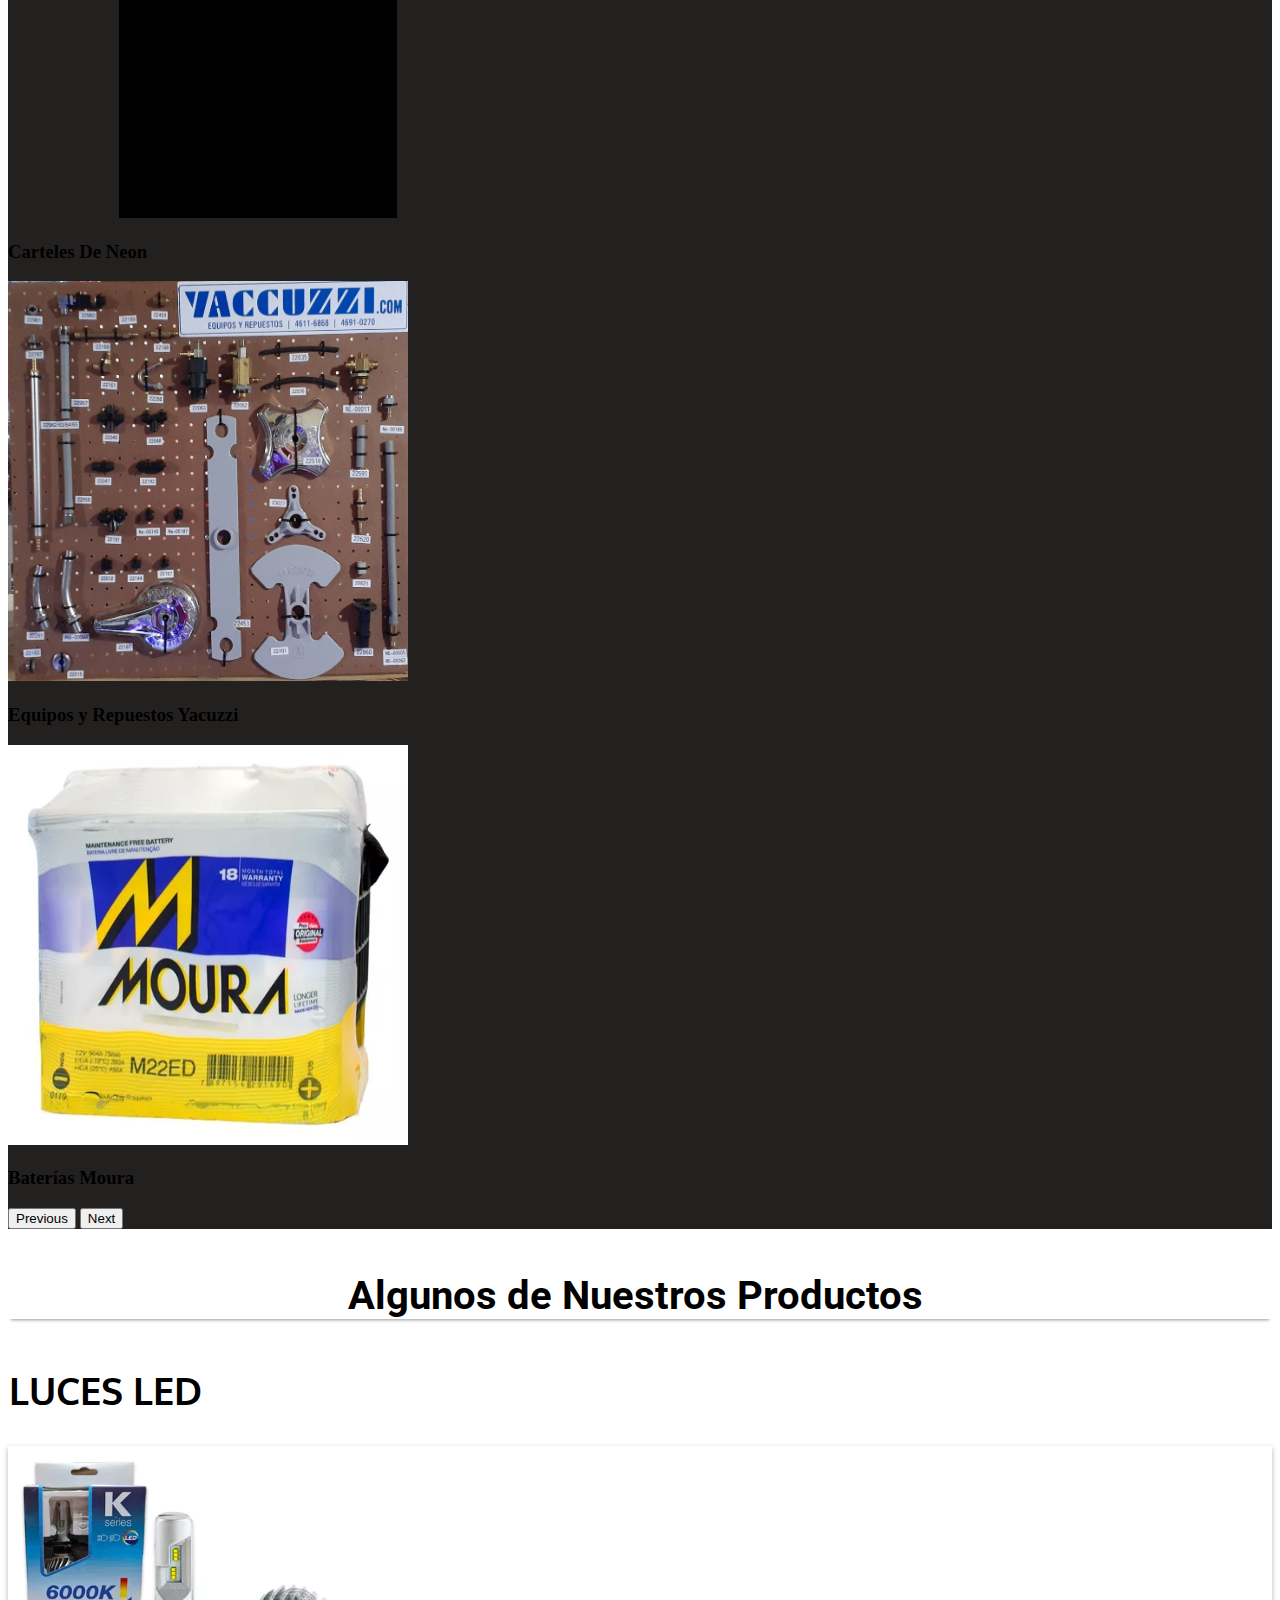
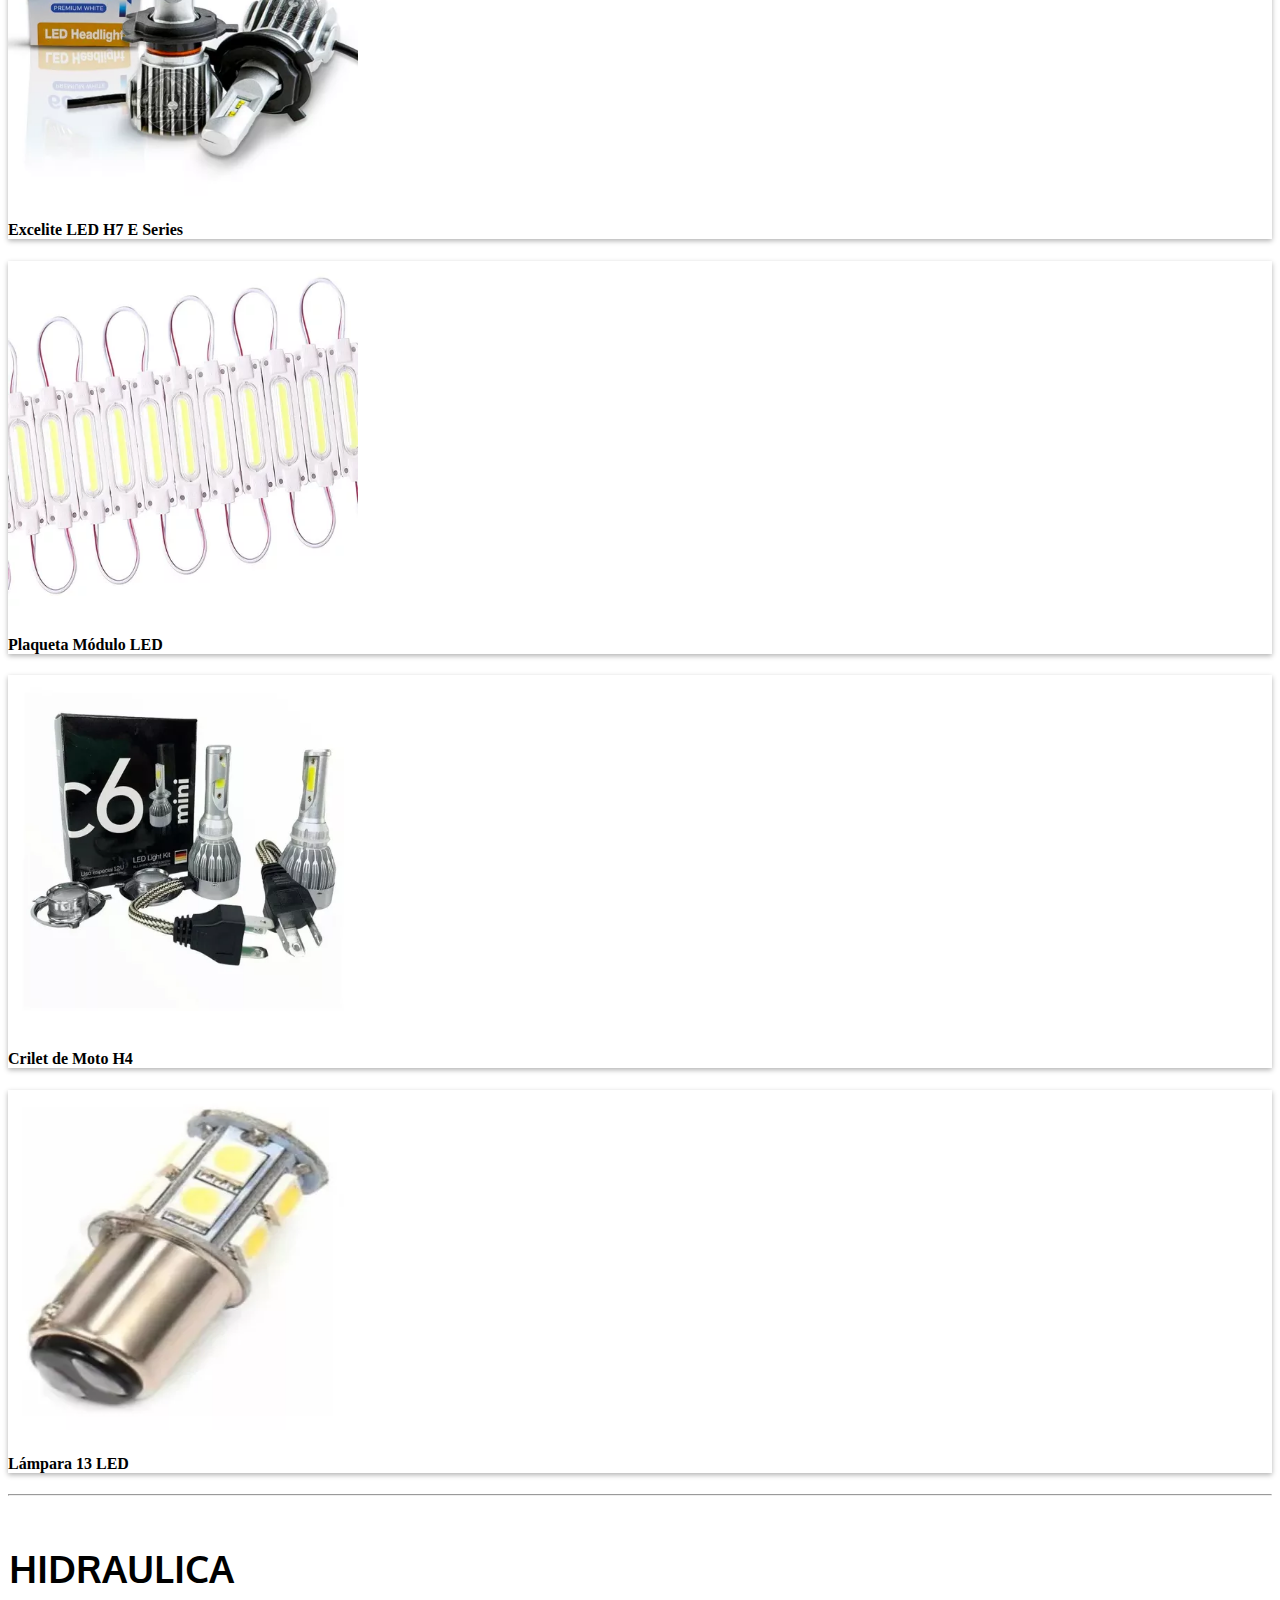
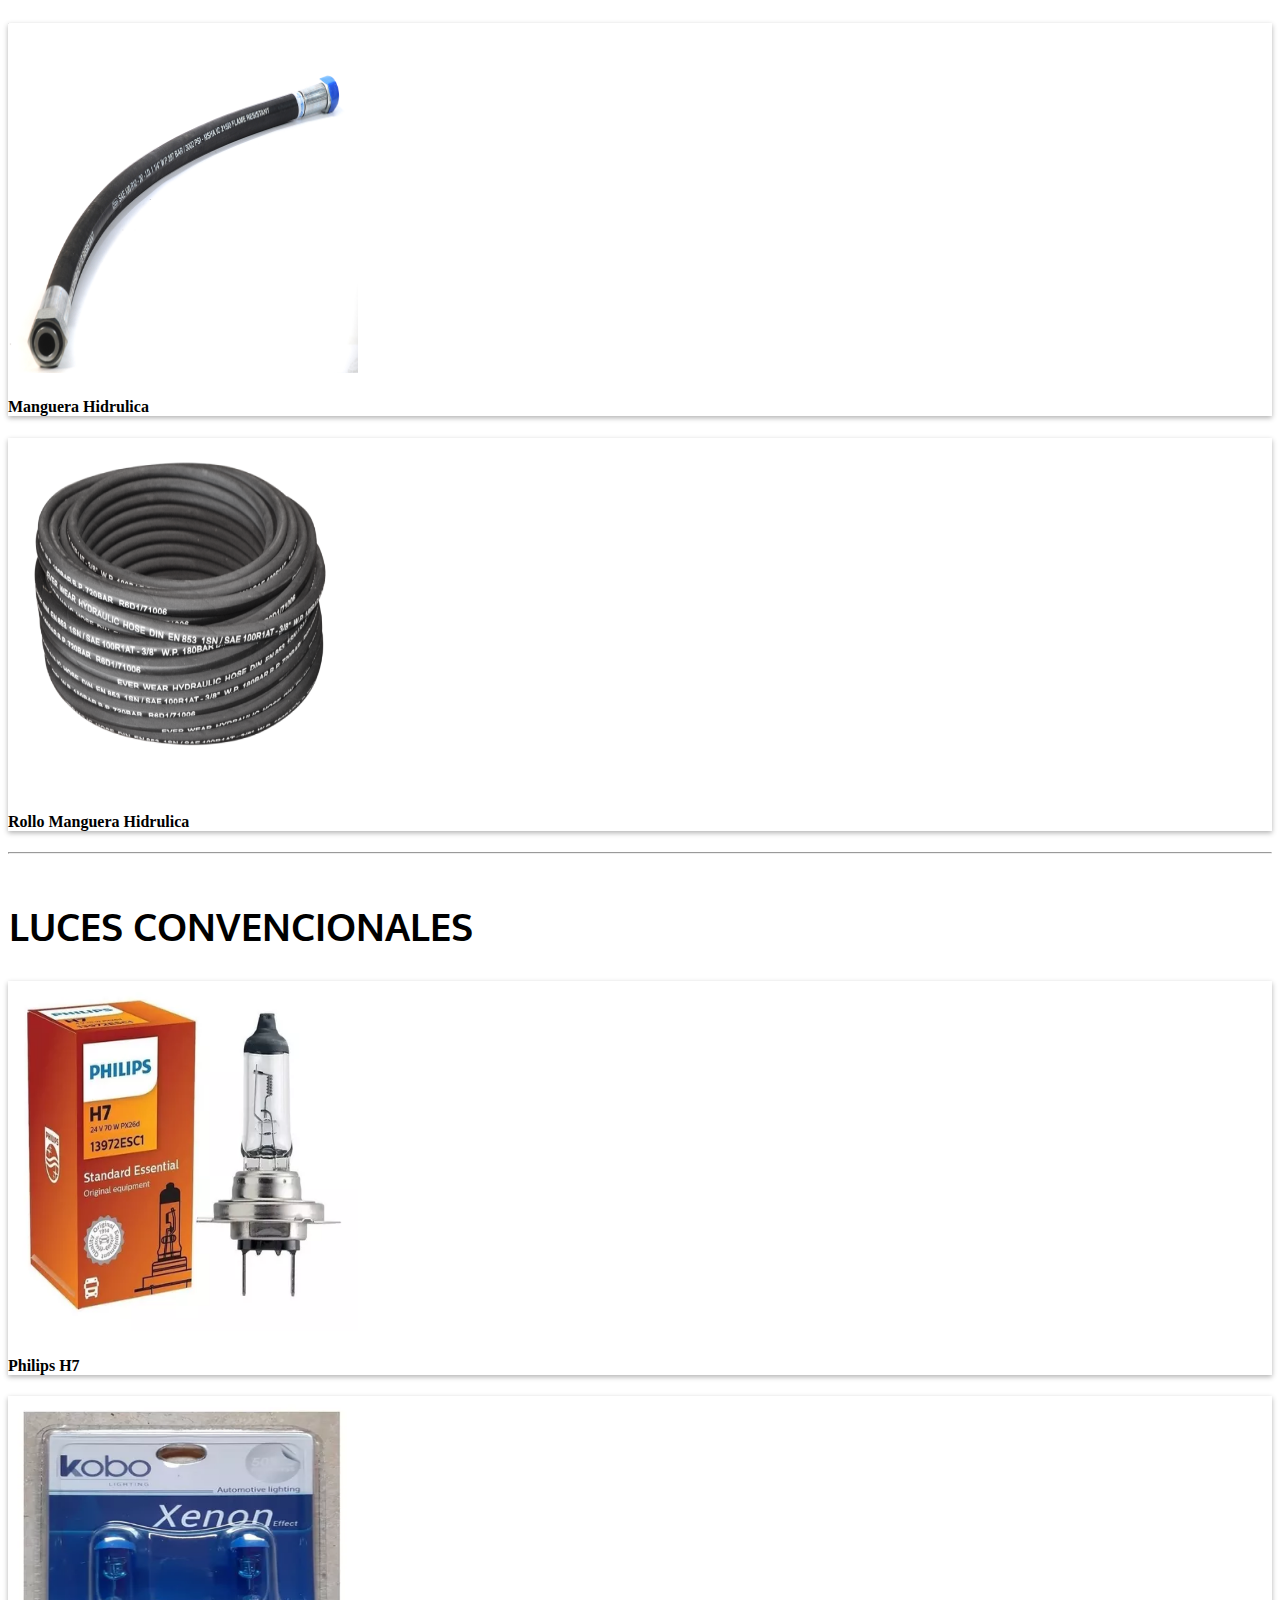
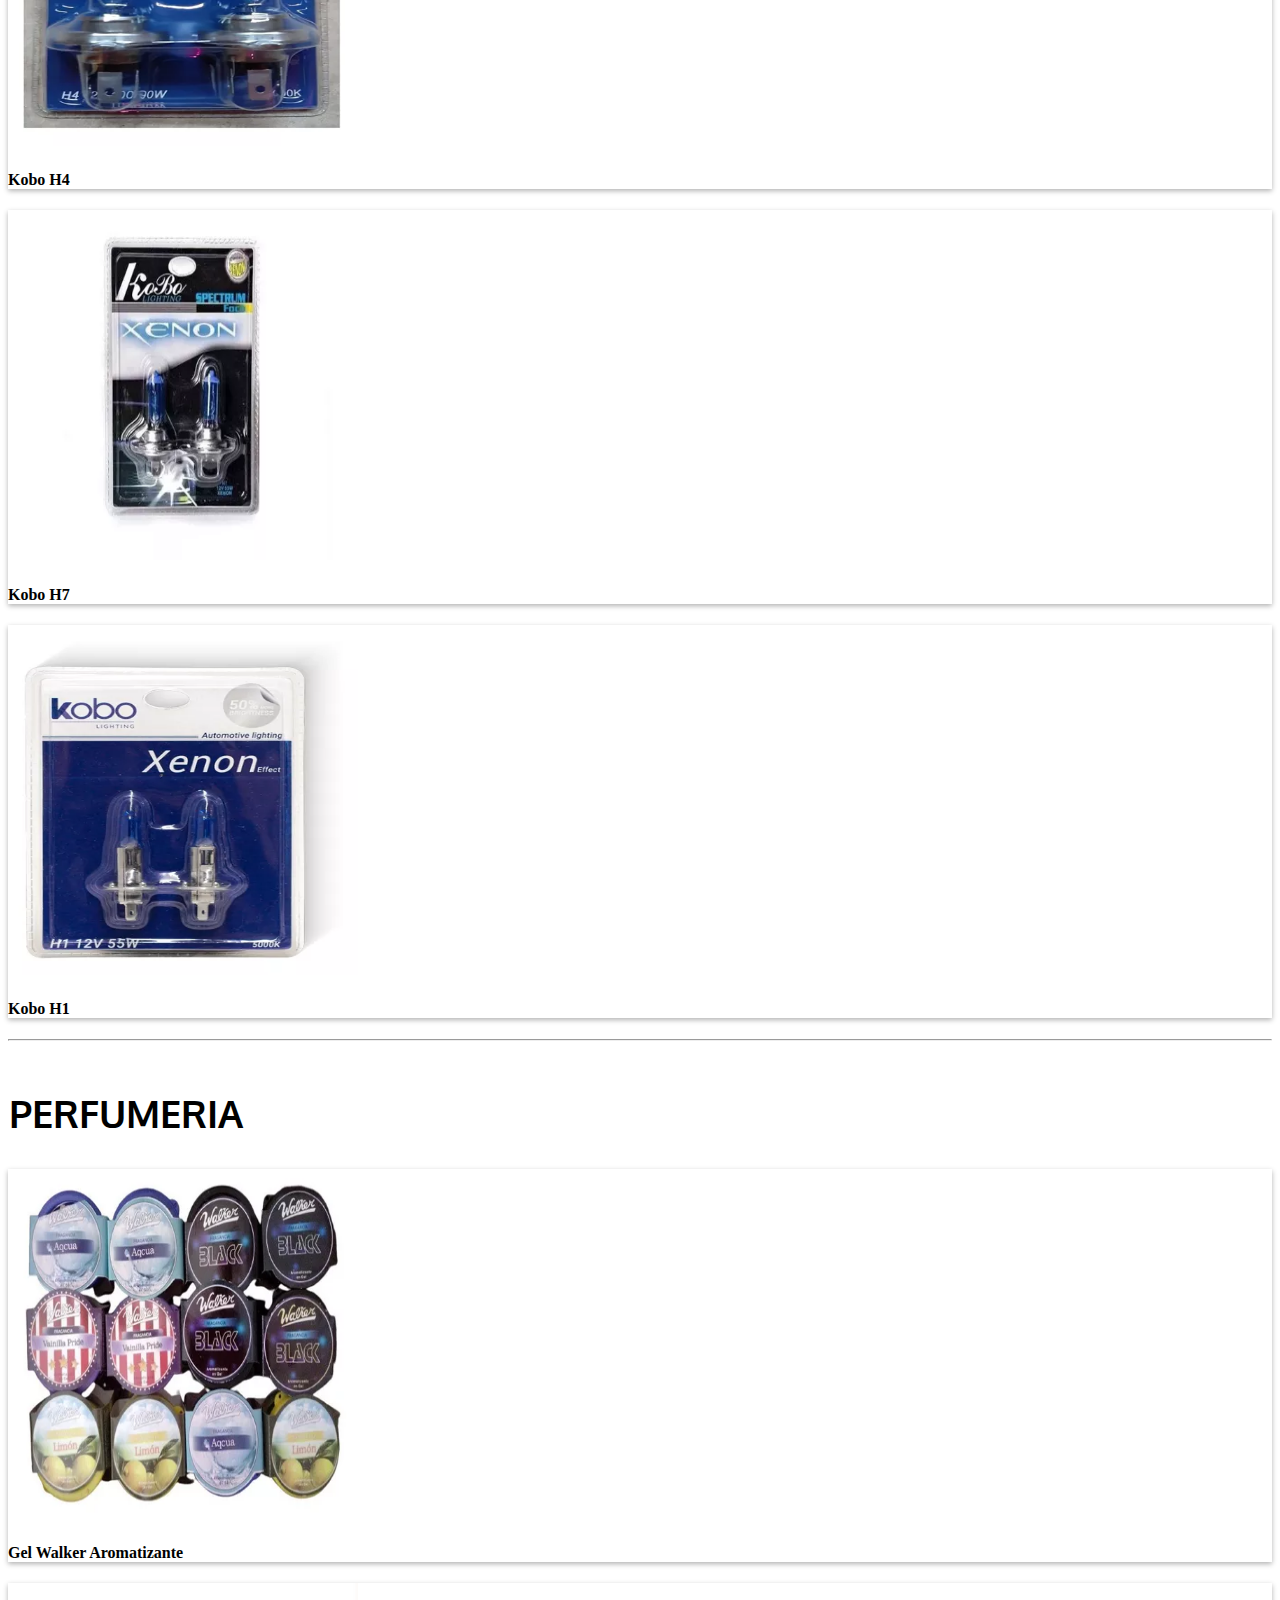
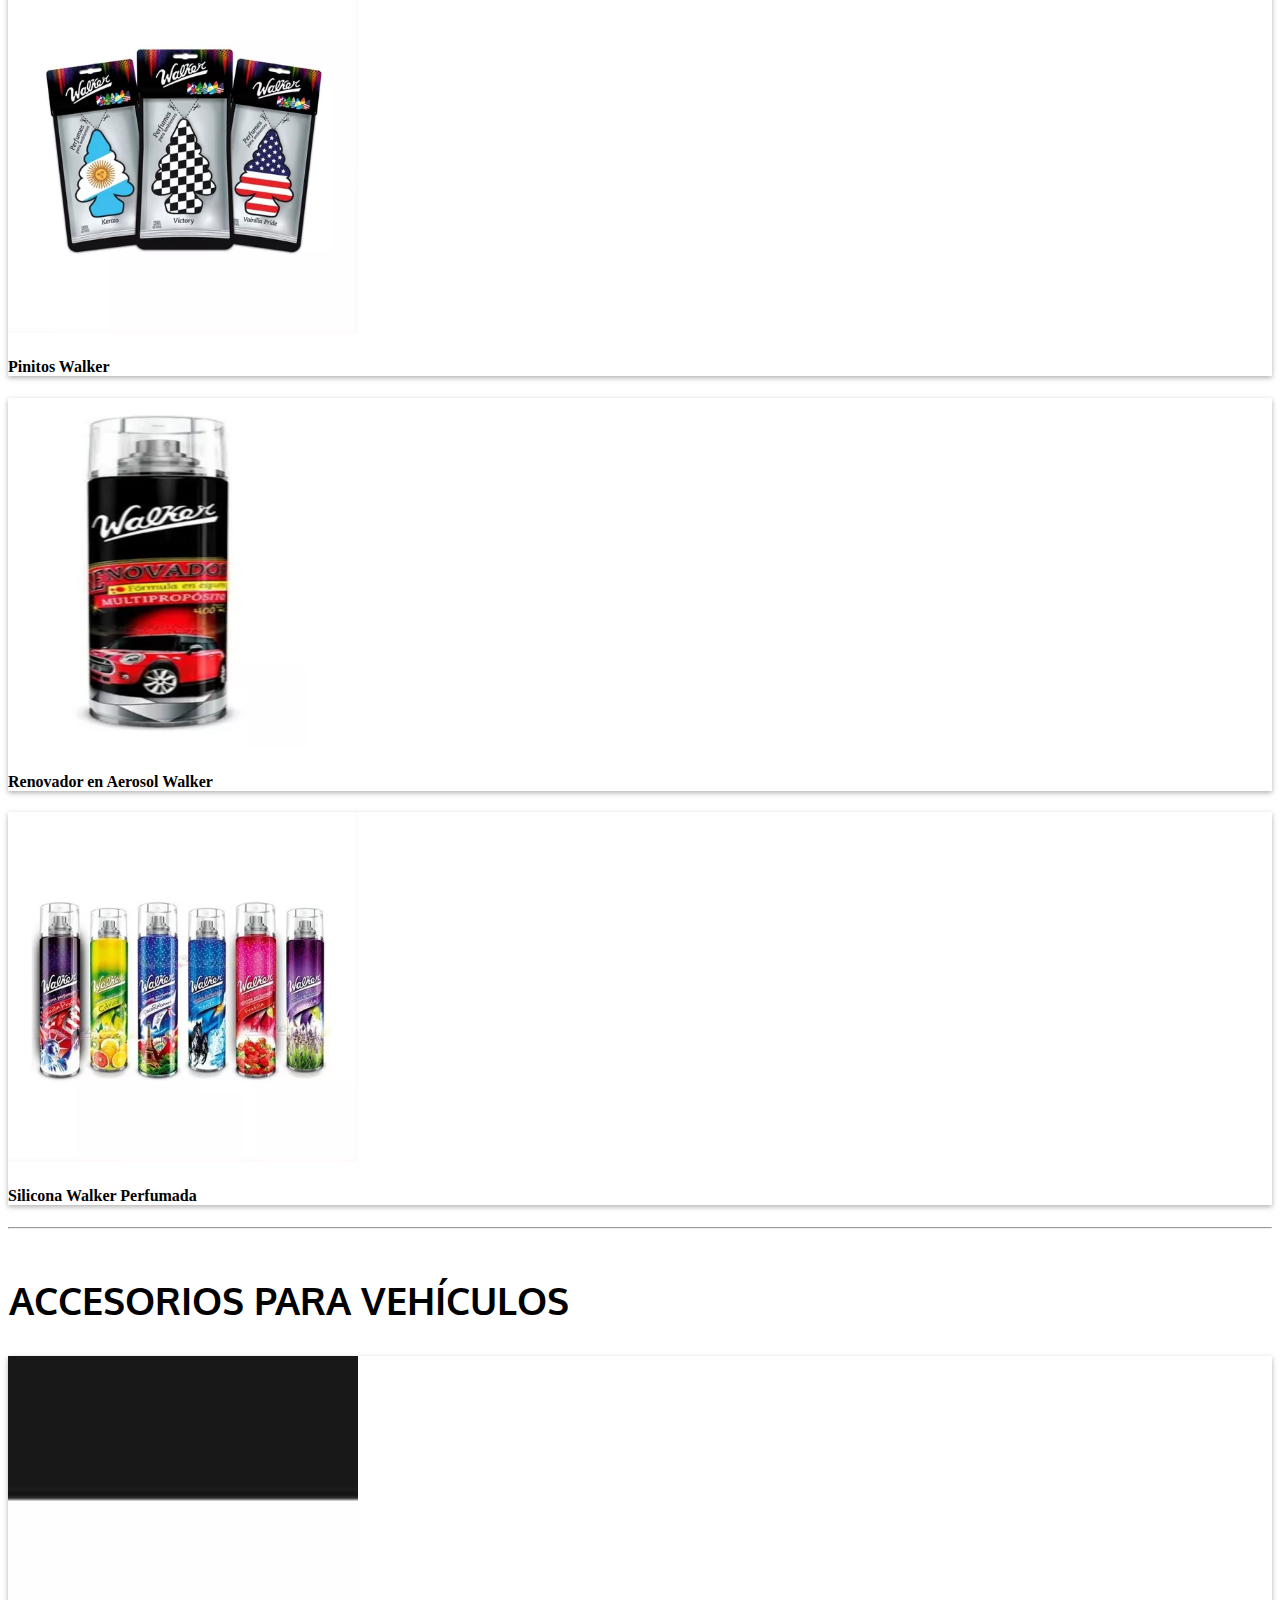
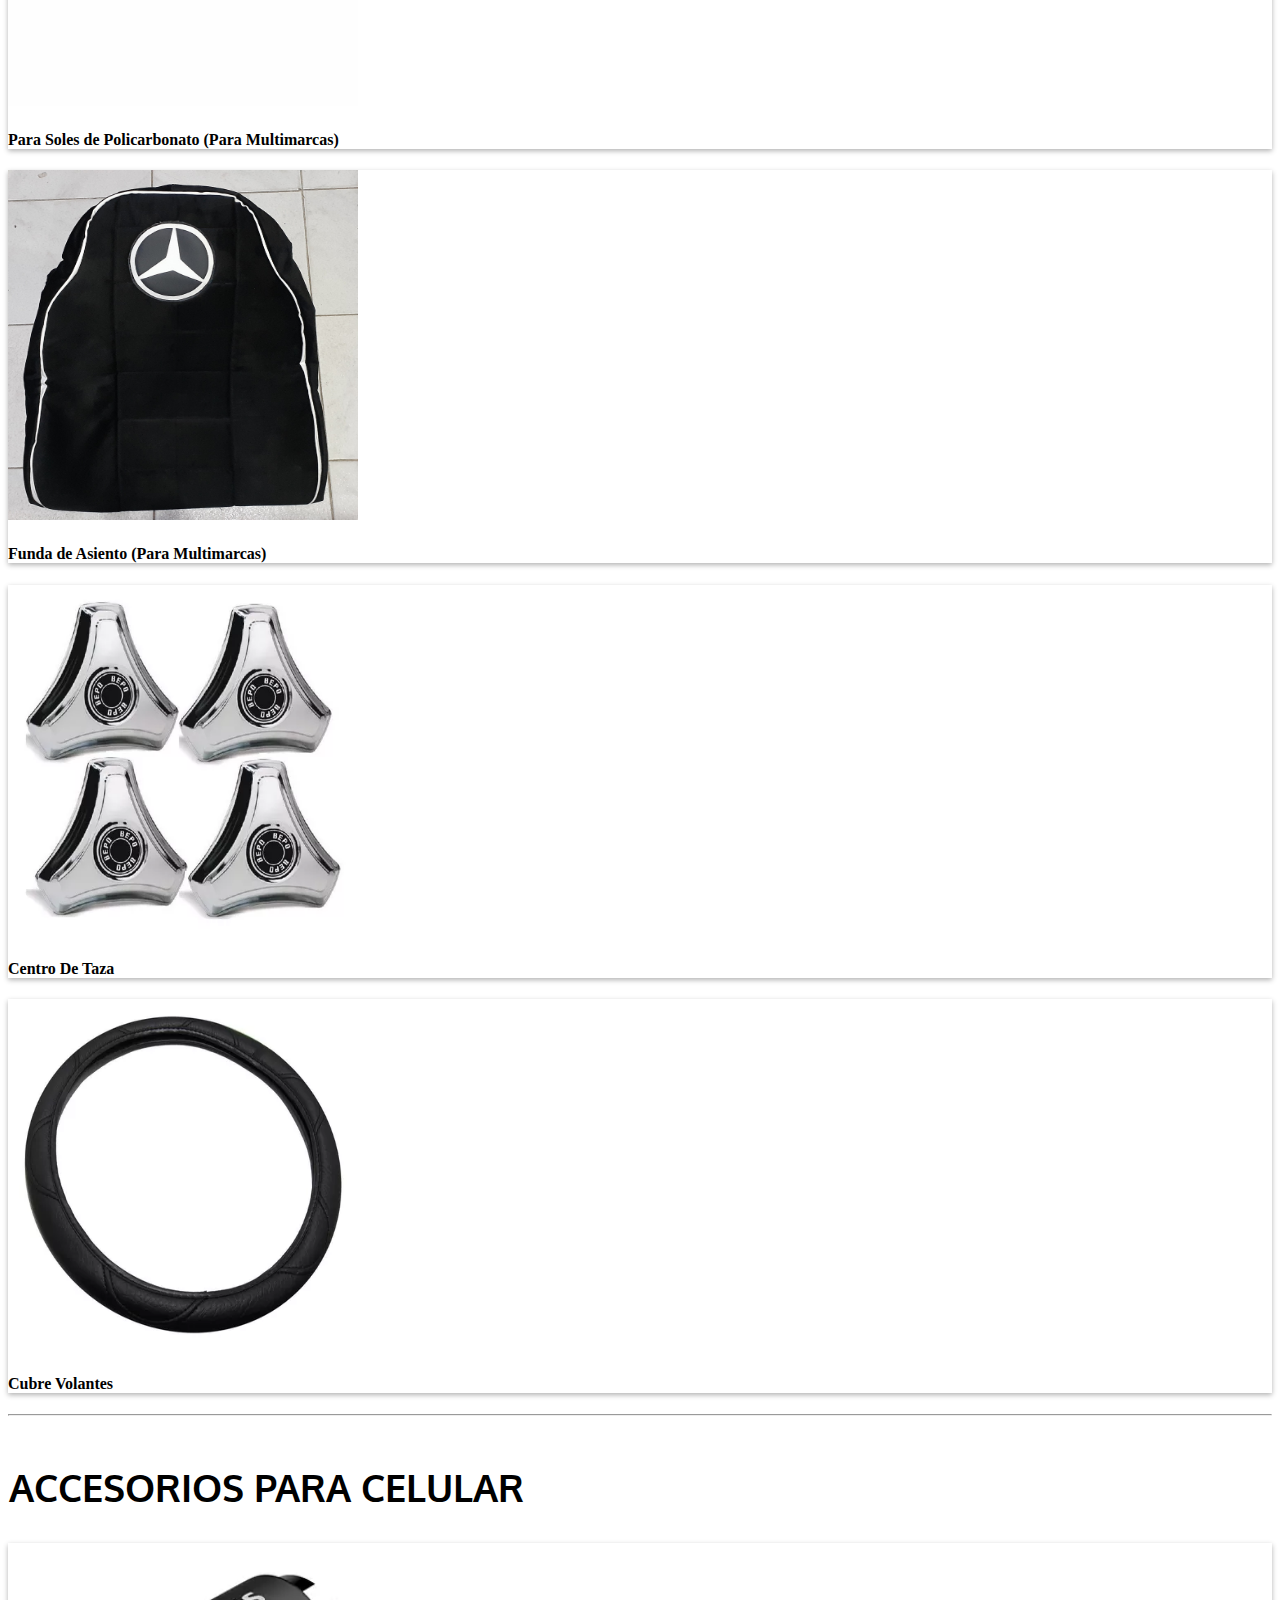
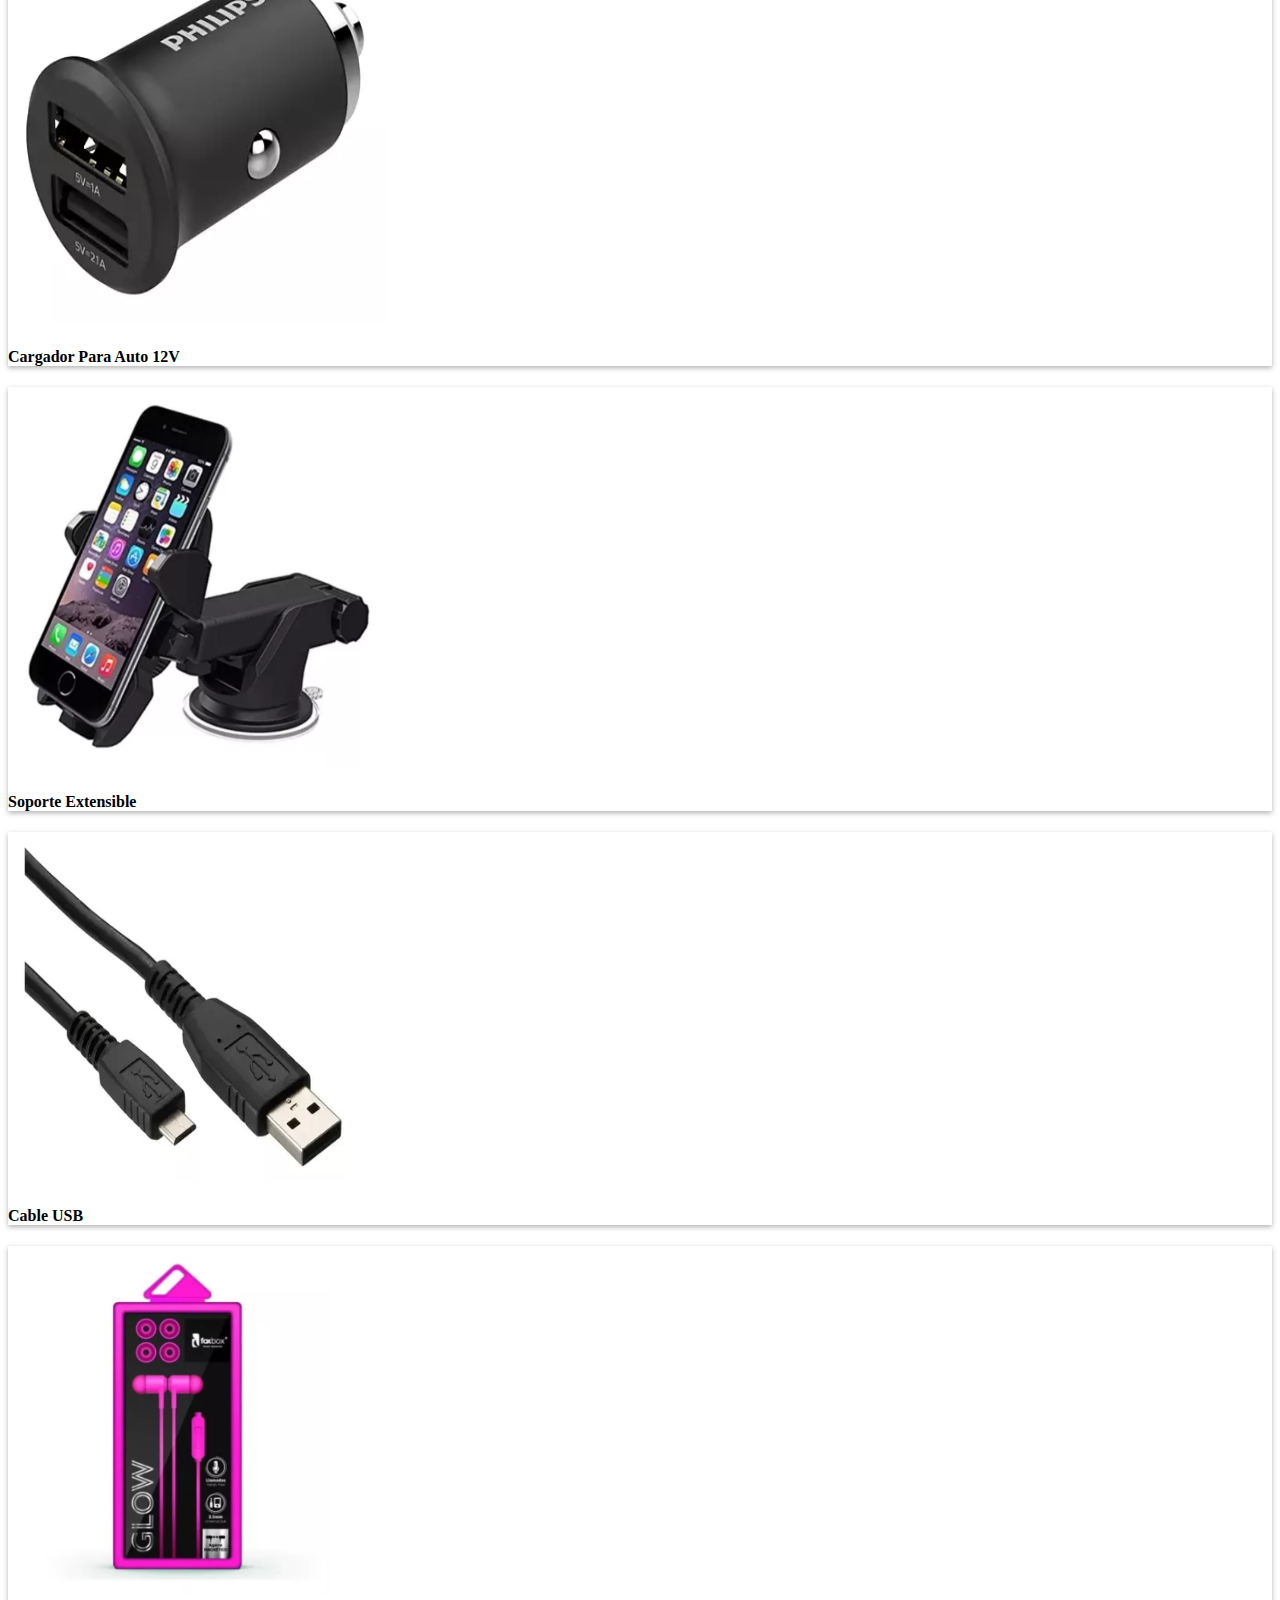
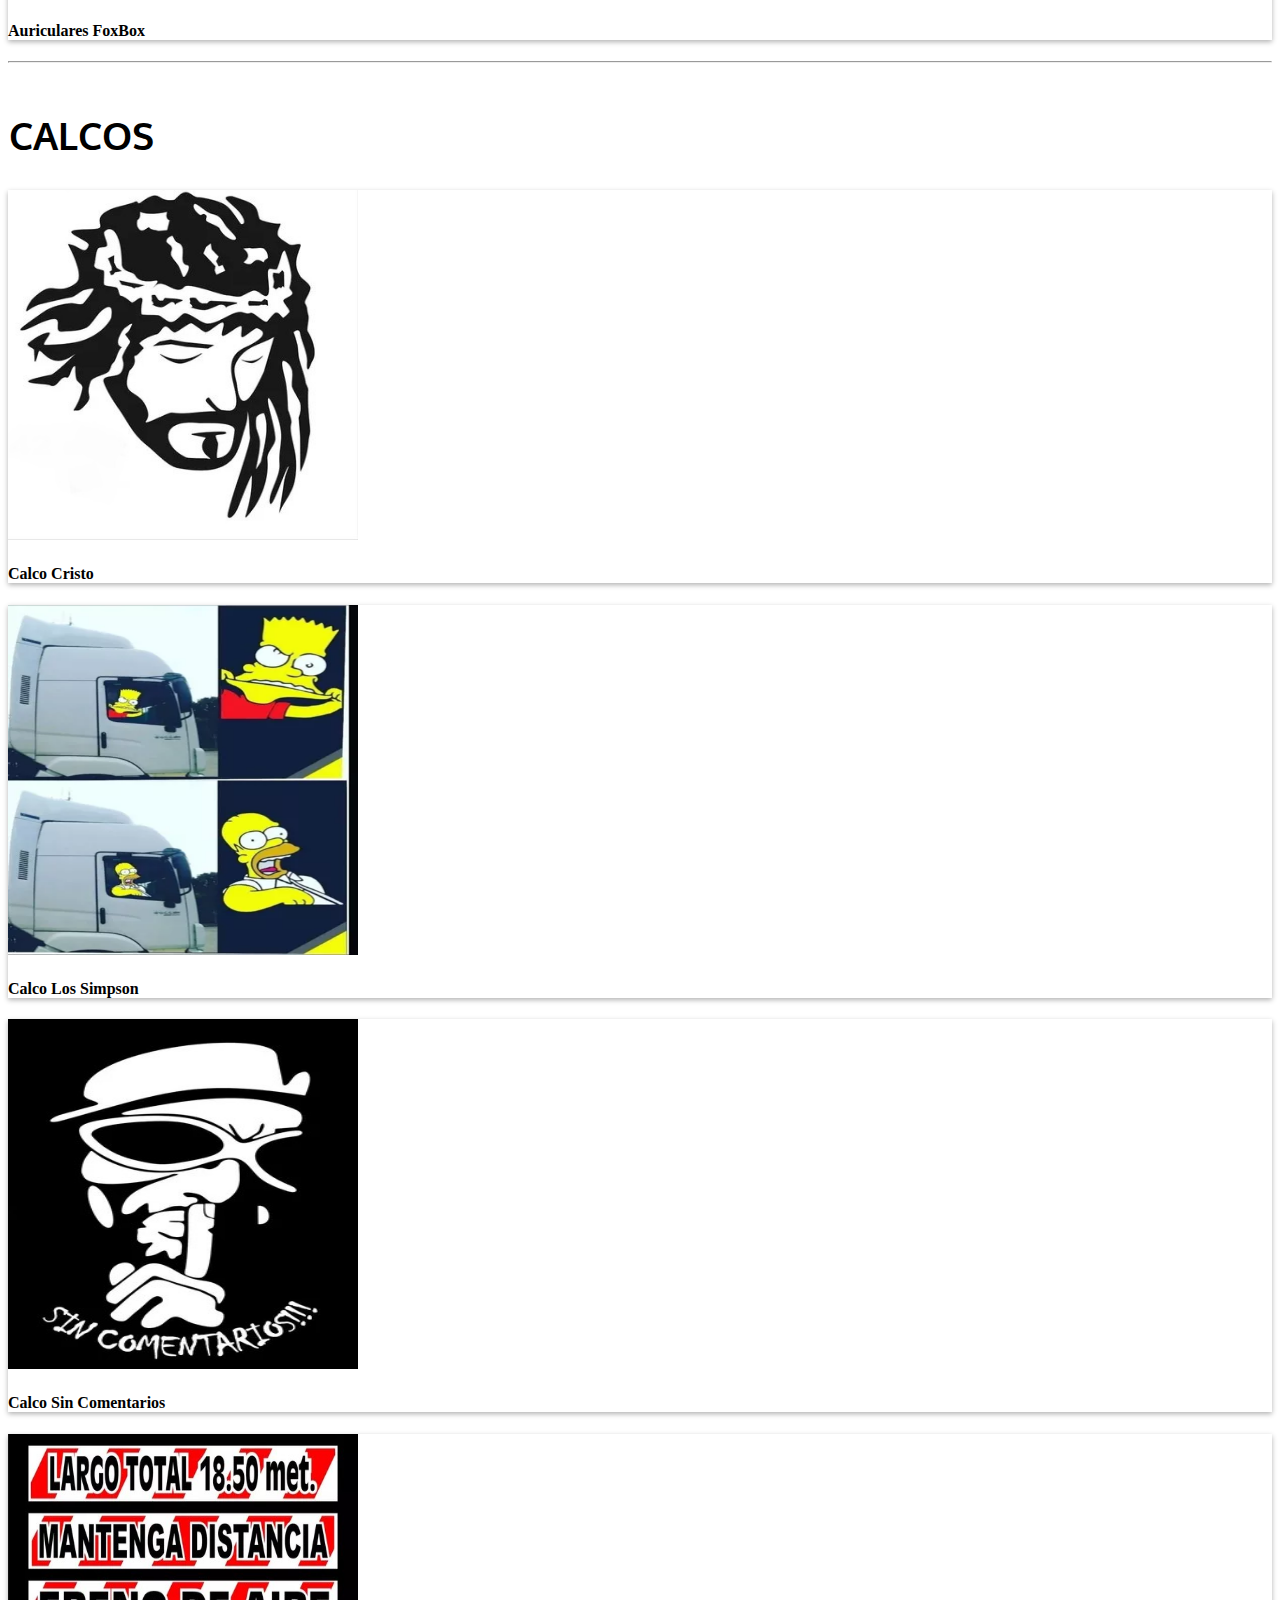
<file: public/index.html>
<!doctype html>
<html lang="en">
  <head>
    <meta charset="utf-8">
    <meta name="viewport" content="width=device-width, initial-scale=1">
    <meta name="description" content="Amplia variedad de luces, accesorios, cuidado, limpieza, mecánica y mas para su vehiculo">
    <title>GP-Principe</title>
    <link rel="icon" href="./pagina_gringo/iconos/coronaRed.png">
    <link rel="stylesheet"  href="./css/styles.css">
    <link rel="stylesheet"  href="./css/animations.css">
    <link href="https://cdn.jsdelivr.net/npm/bootstrap@5.3.0-alpha1/dist/css/bootstrap.min.css" rel="stylesheet" integrity="sha384-GLhlTQ8iRABdZLl6O3oVMWSktQOp6b7In1Zl3/Jr59b6EGGoI1aFkw7cmDA6j6gD" crossorigin="anonymous">
  </head>
  <body scroll="0">
  <!-- EMPIEZA EL NAVBAR -->
  <div class="navbar-container fixed-top mb-5 fadeInDown">
  <nav class="navbar navbar-expand-md ">
      <div class="container-fluid">
        <a class="navbar-brand" href="#">
          <img src="./pagina_gringo/iconos/king.png" alt="Logo" width="40" height="40" class="d-inline-block align-text-top">
        </a>
        <div class="dropdown ps-3 pt-1 mb-4 mt-4 me-5 pe-4">
          <a class="btn btn-dark dropdown-toggle" href="#" role="button" data-bs-toggle="dropdown" aria-expanded="false">
            Productos
          </a>
          <ul class="dropdown-menu ">
            <li><a class="dropdown-item" href="#Destacado">Destacado</a></li>
            <li><a class="dropdown-item" href="#LucesLed">Luces LED</a></li>
            <li><a class="dropdown-item" href="#Hidraulica">Hidraulica</a></li>
            <li><a class="dropdown-item" href="#LucesCoven">Luces Convencionales</a></li>
            <li><a class="dropdown-item" href="#Perfumeria">Perfumeria</a></li>
            <li><a class="dropdown-item" href="#Accesorios">Accesorios</a></li>
            <li><a class="dropdown-item" href="#Accesorios Celulares">Accesorios Celulares</a></li>
            <li><a class="dropdown-item" href="#Calcos">Calcos</a></li>
            <li><a class="dropdown-item" href="#Indumentaria">Indumentaria</a></li>
          </ul>
        </div>
        
        <button class="navbar-toggler pe-2" type="button" data-bs-toggle="collapse" data-bs-target="#navbarTogglerDemo01" aria-controls="navbarTogglerDemo01" aria-expanded="false" aria-label="Toggle navigation">
          <span class="navbar-toggler-icon"></span>
        </button>

        <!-- SECCIONES -->

        <!-- INFORMACION -->
        <div class="collapse navbar-collapse ps-0 mt-2  ms-2" id="navbarTogglerDemo01">
          <a class="navbar-brand ps-4" href="#">
            <img src="./pagina_gringo/iconos/whatsapp.png" alt="Logo" width="40" height="40" class="d-inline-block align-text-top">
          </a>
          <p class="navbarInfo" href="#">+54 358 4171956</p>
          
          <a class="navbar-brand ps-4 " href="#">
            <img src="./pagina_gringo/iconos/alfiler.png" href="https://www.google.com.ar/maps/place/GP+PRINCIPE/@-33.2072622,-64.4368197,17z/data=!4m6!3m5!1s0x95d1f9b2e192f2e5:0xe3e64f43f16695e8!8m2!3d-33.2085332!4d-64.4371144!16s%2Fg%2F11fp1tjtq6?entry=ttu" alt="Logo" width="40" height="40" class="d-inline-block align-text-top">
          </a>
          <p class="navbarInfo" href="#">Av. Buenos Aires 1082, Santa Catalina</p>

          <a class="navbar-brand ps-3" href="#">
            <img src="./pagina_gringo/iconos/email.png" alt="Logo" width="40" height="40" class="d-inline-block align-text-top">
          </a>
          <p class="navbarInfo" href="#">gprincipe@gmail.com</p>

          <a class="navbar-brand ps-3" href="#">
            <img src="./pagina_gringo/iconos/instagram.png" alt="Logo" href="https://www.instagram.com/jose.principe.127/" width="40" height="40" class="d-inline-block align-text-top">
          </a>
          <p class="navbarInfo" href="#">jose.principe.127</p>
        </div>
      </div>
    </div>
  </nav>
</div>

  <div class="p-3 m-3"></div>

  <!-- LOGO -->
  <div class="logo-container  fadeInUp">
    <img src="./pagina_gringo/logo.png" class="img-fluid mx-auto d-block" style="width: 300px;" alt="...">
    <div class="TitleContainer">
      <p class="Title pb-5" href="#">Lo mejor para su vehículo</p>
    </div>
  </div>
  <!-- LOGO -->

  <!-- TARJETAS -->
  <div class="container mt-5 mb-5 pt-5 pb-5 fadeInUp">
    <div class="card-deck row">

      <!-- #una tarjeta -->
      <div class="col-xs-12 col-sm-6 col-md-4 pb-5">
        <div class="card mb-2" style="box-shadow: 0 2px 5px rgba(0, 0, 0, 0.3);">
          <div class="card-header bg-danger"> </div>
          <div class="view overlay">
            <img class="card-img-top p-5" style="width: 350px; height: 350px" src="./pagina_gringo/iconos/atm-card.png" alt="Card image cap">
            <a href="#!">
              <div class="mask rgba-white-slight"></div>
            </a>
          </div>
          <div class="card-body d-block text-center">
            <h2 class="card-title d-block text-center p-2">Aceptamos:</h4>
            <p class="Cards-Paragraph">Crédito</p>
            <p class="Cards-Paragraph">Débito</p>
            <p class="Cards-Paragraph">Efectivo</p>
          </div>
        </div>
      </div>
    
      <div class="col-xs-12 col-sm-6 col-md-4 pb-5">
      <div class="card mb-2" style="box-shadow: 0 2px 5px rgba(0, 0, 0, 0.3);">
        <div class="card-header bg-danger"> </div>
        <div class="pb-4"></div>
        <div class="view overlay">
          <img class="card-img-top p-5" style="width: 350px; height: 350px" src="./pagina_gringo/iconos/semi.png" alt="Card image cap">
          <a href="#!">
            <div class="mask rgba-white-slight"></div>
          </a>
        </div>
        <div class="card-body d-block text-center">
          <h2 class="card-title d-block text-center p-2">Variedad de Productos</h4>
          <p class="Cards-Paragraph">Amplia variedad de luces, accesorios, cuidado, limpieza, mecánica y mas para camiones</p>
        </div>
      </div>
      </div>
    
      <div class="col-xs-12 col-sm-6 col-md-4 pb-5">
        <div class="card mb-2" style="box-shadow: 0 2px 5px rgba(0, 0, 0, 0.3);">
          <div class="card-header bg-danger"> </div>
          <div class="pb-4"></div>
          <div class="pb-4"></div>
          <div class="view overlay">
            <img class="card-img-top p-5" style="width: 380px; height: 380px" src="./pagina_gringo/mapasbien.PNG" alt="Card image cap">
            <a href="#!">
              <div class="mask rgba-white-slight"></div>
            </a>
          </div>
          <div class="card-body d-block text-center">
            <h2 class="card-title d-block text-center p-2">Donde Puede Encontrarnos</h4>
            <a class="Cards-Paragraph" href="https://www.google.com/maps/place/GP+PRINCIPE/@-33.2085257,-64.4373508,19z/data=!4m14!1m7!3m6!1s0x95d1f9b2e192f2e5:0xe3e64f43f16695e8!2sGP+PRINCIPE!8m2!3d-33.2085716!4d-64.4370863!16s%2Fg%2F11fp1tjtq6!3m5!1s0x95d1f9b2e192f2e5:0xe3e64f43f16695e8!8m2!3d-33.2085716!4d-64.4370863!16s%2Fg%2F11fp1tjtq6?hl=es">Avenida Buenos Aires 1082, Santa Catalina, Cordoba</a>
          </div>
      </div>  
    </div>
    </div>
  </div>

  <div class="Carosel-Container pb-5 mb-5">

    <div class="Subtitle-Container">
      <h2 class="Subtitle-White ps-4 pt-5" id="Destacado" href="#">DESTACADO</h2>
    </div>  

    <div id="carouselExampleCaptions" class="carousel slide">
      <div class="carousel-indicators ">
        <button type="button" data-bs-target="#carouselExampleCaptions" data-bs-slide-to="0" class="active" aria-current="true" aria-label="Slide 1"></button>
        <button type="button" data-bs-target="#carouselExampleCaptions" data-bs-slide-to="1" aria-label="Slide 2"></button>
        <button type="button" data-bs-target="#carouselExampleCaptions" data-bs-slide-to="2" aria-label="Slide 3"></button>
        <!-- <button type="button" data-bs-target="#carouselExampleCaptions" data-bs-slide-to="2" aria-label="Slide 3"></button> -->
      </div>
      <div class="carousel-inner d-flex">

        <div class="carousel-item active">
          <div class="d-flex justify-content-center mb-5 p-5 pt-3">

            <div class="container d-flex justify-content-center">
              <div class="embed-responsive embed-responsive-16by9">
                  <video class="embed-responsive-item" width="500" height="500" autoplay loop muted>
                      <source src="./pagina_gringo/videos/Neon1" id="VideoNeon" type="video/mp4">
                  </video>
              </div>
            </div>

          </div>
          <div class="carousel-caption d-none d-md-block">
            <h3>Carteles De Neon</h3>
          </div>
        </div>

        <div class="carousel-item">
          <div class="d-flex justify-content-center mb-5 p-5 pt-3">
            <img src="./pagina_gringo/Productos/Destacado/yacuzzi.jpg" class="d-block m-3 p-3" style="width: 400px; height: 400px" alt="...">
          </div>
          <div class="carousel-caption d-none d-md-block">
            <h3>Equipos y Repuestos Yacuzzi</h3>
          </div>
        </div>

        <div class="carousel-item">
          <div class="d-flex justify-content-center mb-5 p-5 pt-3">
            <img src="./pagina_gringo/Productos/Destacado/BateriaMoura55.webp" class="d-block m-3 p-3" style="width: 400px; height: 400px" alt="...">
          </div>
          <div class="carousel-caption d-none d-md-block">
            <h3>Baterías Moura</h3>
          </div>
        </div>
      </div>

      <button class="carousel-control-prev" type="button" data-bs-target="#carouselExampleCaptions" data-bs-slide="prev">
        <span class="carousel-control-prev-icon" aria-hidden="true"></span>
        <span class="visually-hidden">Previous</span>
      </button>
      <button class="carousel-control-next" type="button" data-bs-target="#carouselExampleCaptions" data-bs-slide="next">
        <span class="carousel-control-next-icon" aria-hidden="true"></span>
        <span class="visually-hidden">Next</span>
      </button>
    </div>
  </div>

  <div class="TitleContainer p-5 m-5">
    <h1 class="Title-Product pb-5" href="#">Algunos de Nuestros Productos</h1>
  </div>

  <!-- LUCES -->
  <div class="Subtitle-Container">
    <h2 class="Subtitle-Black ps-4 pt-5" id="LucesLed" href="#">LUCES LED</h2>
  </div>

  <div class="container mt-5 mb-3 pt-5 pb-3">
    <div class="card-deck d-flex justify-content-center row">
      <div class="col-xs-12 col-sm-6 col-md-4">
        <div class="card mb-2" style="box-shadow: 0 2px 5px rgba(0, 0, 0, 0.3);">
          <div class="view overlay">
            <img class="card-img-top p-5" style="width: 350px; height: 350px" src="./pagina_gringo/Productos/LucesLed/excelite.webp" alt="Card image cap">
            <a href="#!">
              <div class="mask rgba-white-slight"></div>
            </a>
          </div>
          <div class="card-body d-flex justify-content-center">
            <h4 class="card-title align-text-center">Excelite LED H7 E Series</h4>
          </div>
        </div>
      </div>
    
      <div class="col-xs-12 col-sm-6 col-md-4">
        <div class="card mb-2" style="box-shadow: 0 2px 5px rgba(0, 0, 0, 0.3);">
          <div class="view overlay">
            <img class="card-img-top p-5" style="width: 350px; height: 350px" src="./pagina_gringo/Productos/LucesLed/ModuloLedPlaqueta.webp" alt="Card image cap">
            <a href="#!">
              <div class="mask rgba-white-slight"></div>
            </a>
          </div>

          <div class="card-body d-flex justify-content-center">
            <h4 class="card-title">Plaqueta Módulo LED</h4>
          </div>
        </div>
      </div>

    </div>
    </div>
  </div>

  <div class="container mt-1 mb-5 pt-1 pb-2">
    <div class="card-deck d-flex justify-content-center row">
      <div class="col-xs-12 col-sm-6 col-md-4">


        <div class="card mb-2" style="box-shadow: 0 2px 5px rgba(0, 0, 0, 0.3);">
          <div class="view overlay">
            <img class="card-img-top p-5" style="width: 350px; height: 350px" src="./pagina_gringo/Productos/LucesLed/Crilet de Moto H4.webp" alt="Card image cap">
            <a href="#!">
              <div class="mask rgba-white-slight"></div>
            </a>
          </div>
          <div class="card-body d-flex justify-content-center">
            <h4 class="card-title">Crilet de Moto H4</h4>
          </div>
        </div>
      </div>
    
      <div class="col-xs-12 col-sm-6 col-md-4">
        <div class="card mb-2" style="box-shadow: 0 2px 5px rgba(0, 0, 0, 0.3);">
          <div class="view overlay">
            <img class="card-img-top p-5" style="width: 340px; height: 340px" src="./pagina_gringo/Productos/LucesLed/D_NQ_NP_831318-MLA46232310024_062021-O.webp" alt="Card image cap">
            <a href="#!">
              <div class="mask rgba-white-slight"></div>
            </a>
          </div>

          <div class="card-body d-flex justify-content-center">
            <h4 class="card-title">Lámpara 13 LED</h4>
          </div>
        </div>
      </div>
    </div>
    </div>
  </div>



  <hr class="pt-5 pb-5 mt-5">



  <!-- HIDRAULICA -->

  <div class="Subtitle-Container">
    <h2 class="Subtitle-Black ps-3 pt-5" id="Hidraulica" href="#">HIDRAULICA</h2>
  </div>

  <div class="container mt-5 mb-3 pt-5 pb-3">
      <div class="card-deck d-flex justify-content-center row">
        <div class="col-xs-12 col-sm-6 col-md-4">
          <div class="card mb-2" style="box-shadow: 0 2px 5px rgba(0, 0, 0, 0.3);">
            <div class="view overlay">
              <img class="card-img-top p-5" style="width: 350px; height: 350px" src="./pagina_gringo/Productos/Hidraulica/MangueraHidraulica.png" alt="Card image cap">
              <a href="#!">
                <div class="mask rgba-white-slight"></div>
              </a>
            </div>
            <div class="card-body d-flex justify-content-center">
              <h4 class="card-title align-text-center">Manguera Hidrulica</h4>
            </div>
          </div>
        </div>
      
        <div class="col-xs-12 col-sm-6 col-md-4">
          <div class="card mb-2" style="box-shadow: 0 2px 5px rgba(0, 0, 0, 0.3);">
            <div class="view overlay">
              <img class="card-img-top p-5" style="width: 350px; height: 350px" src="./pagina_gringo/Productos/Hidraulica/RolloHidraulica.png" alt="Card image cap">
              <a href="#!">
                <div class="mask rgba-white-slight"></div>
              </a>
            </div>

            <div class="card-body d-flex justify-content-center">
              <h4 class="card-title">Rollo Manguera Hidrulica</h4>
            </div>
          </div>
        </div>
      </div>
      </div>
    </div>
  </div>


  <hr class="pt-5 pb-5 mt-5">


  <!-- LUCES CONVENCIONALES -->

  <div class="Subtitle-Container">
    <h2 class="Subtitle-Black ps-3 pt-5" id="LucesCoven" href="#">LUCES CONVENCIONALES</h2>
  </div>

  <div class="container mt-5 mb-3 pt-5 pb-3">
    <div class="card-deck d-flex justify-content-center row">
      <div class="col-xs-12 col-sm-6 col-md-4">
        <div class="card mb-2" style="box-shadow: 0 2px 5px rgba(0, 0, 0, 0.3);">
          <div class="view overlay">
            <img class="card-img-top p-5" style="width: 350px; height: 350px" src="./pagina_gringo/Productos/LucesConv/PilpH7.webp" alt="Card image cap">
            <a href="#!">
              <div class="mask rgba-white-slight"></div>
            </a>
          </div>
          <div class="card-body d-flex justify-content-center">
            <h4 class="card-title align-text-center">Philips H7</h4>
          </div>
        </div>
      </div>
    
      <div class="col-xs-12 col-sm-6 col-md-4">
        <div class="card mb-2" style="box-shadow: 0 2px 5px rgba(0, 0, 0, 0.3);">
          <div class="view overlay">
            <img class="card-img-top p-5" style="width: 350px; height: 350px" src="./pagina_gringo/Productos/LucesConv/Kobo H4-O.webp" alt="Card image cap">
            <a href="#!">
              <div class="mask rgba-white-slight"></div>
            </a>
          </div>

          <div class="card-body d-flex justify-content-center">
            <h4 class="card-title">Kobo H4</h4>
          </div>
        </div>
      </div>

    </div>
    </div>
  </div>

  <div class="container mt-1 mb-5 pt-1 pb-2">
    <div class="card-deck d-flex justify-content-center row">
      <div class="col-xs-12 col-sm-6 col-md-4">


        <div class="card mb-2" style="box-shadow: 0 2px 5px rgba(0, 0, 0, 0.3);">
          <div class="view overlay">
            <img class="card-img-top p-5" style="width: 350px; height: 350px" src="./pagina_gringo/Productos/LucesConv/Kobo H7.webp" alt="Card image cap">
            <a href="#!">
              <div class="mask rgba-white-slight"></div>
            </a>
          </div>
          <div class="card-body d-flex justify-content-center">
            <h4 class="card-title">Kobo H7</h4>
          </div>
        </div>
      </div>
    
      <div class="col-xs-12 col-sm-6 col-md-4">
        <div class="card mb-2" style="box-shadow: 0 2px 5px rgba(0, 0, 0, 0.3);">
          <div class="view overlay">
            <img class="card-img-top p-5" style="width: 350px; height: 350px" src="./pagina_gringo/Productos/LucesConv/Kobo H1.webp" alt="Card image cap">
            <a href="#!">
              <div class="mask rgba-white-slight"></div>
            </a>
          </div>

          <div class="card-body d-flex justify-content-center">
            <h4 class="card-title">Kobo H1</h4>
          </div>
        </div>
      </div>
    </div>
    </div>
  </div>




  <hr class="pt-5 pb-5 mt-5">




  <!-- PERFUMERIA -->

  <div class="Subtitle-Container">
    <h2 class="Subtitle-Black ps-4 pt-5" id="Perfumeria" href="#">PERFUMERIA</h2>
  </div>

  <div class="container mt-5 mb-3 pt-5 pb-3">
    <div class="card-deck d-flex justify-content-center row">
      <div class="col-xs-12 col-sm-6 col-md-4">
        <div class="card mb-2" style="box-shadow: 0 2px 5px rgba(0, 0, 0, 0.3);">
          <div class="view overlay">
            <img class="card-img-top p-5" style="width: 350px; height: 350px" src="./pagina_gringo/Productos/Perfumeria/GelWalker.webp" alt="Card image cap">
            <a href="#!">
              <div class="mask rgba-white-slight"></div>
            </a>
          </div>
          <div class="card-body d-flex justify-content-center">
            <h4 class="card-title align-text-center">Gel Walker Aromatizante</h4>
          </div>
        </div>
      </div>
    
      <div class="col-xs-12 col-sm-6 col-md-4">
        <div class="card mb-2" style="box-shadow: 0 2px 5px rgba(0, 0, 0, 0.3);">
          <div class="view overlay">
            <img class="card-img-top p-5" style="width: 350px; height: 350px" src="./pagina_gringo/Productos/Perfumeria/PinitosWalker.webp" alt="Card image cap">
            <a href="#!">
              <div class="mask rgba-white-slight"></div>
            </a>
          </div>

          <div class="card-body d-flex justify-content-center">
            <h4 class="card-title">Pinitos Walker</h4>
          </div>
        </div>
      </div>

    </div>
    </div>
  </div>

  <div class="container mt-1 mb-5 pt-1 pb-2">
    <div class="card-deck d-flex justify-content-center row">
      <div class="col-xs-12 col-sm-6 col-md-4">


        <div class="card mb-2" style="box-shadow: 0 2px 5px rgba(0, 0, 0, 0.3);">
          <div class="view overlay">
            <img class="card-img-top p-5" style="width: 300px; height: 350px" src="./pagina_gringo/Productos/Perfumeria/RenovadorWalker.webp" alt="Card image cap">
            <a href="#!">
              <div class="mask rgba-white-slight"></div>
            </a>
          </div>
          <div class="card-body d-flex justify-content-center ">
            <h4 class="card-title align-text-center">Renovador en Aerosol Walker</h4>
          </div>
        </div>
      </div>
    
      <div class="col-xs-12 col-sm-6 col-md-4">
        <div class="card mb-2" style="box-shadow: 0 2px 5px rgba(0, 0, 0, 0.3);">
          <div class="view overlay">
            <img class="card-img-top p-5" style="width: 350px; height: 350px" src="./pagina_gringo/Productos/Perfumeria/SiliconasWalker.webp" alt="Card image cap">
            <a href="#!">
              <div class="mask rgba-white-slight"></div>
            </a>
          </div>

          <div class="card-body d-flex justify-content-center">
            <h4 class="card-title">Silicona Walker Perfumada</h4>
          </div>
        </div>
      </div>
    </div>
    </div>
  </div>
  </div>


  <hr class="pt-5 pb-5 mt-5">

  <!-- ACCESORIOS -->
  <div class="Subtitle-Container">
    <h2 class="Subtitle-Black ps-4 pt-5" id="Accesorios" href="#">ACCESORIOS PARA VEHÍCULOS</h2>
  </div>

  <div class="container mt-5 mb-3 pt-5 pb-3">
    <div class="card-deck d-flex justify-content-center row">
      <div class="col-xs-12 col-sm-6 col-md-4">
        <div class="card mb-2" style="box-shadow: 0 2px 5px rgba(0, 0, 0, 0.3);">
          <div class="view overlay">
            <img class="card-img-top p-5" style="width: 350px; height: 350px" src="./pagina_gringo/Productos/Accesorios/visera2.jpg" alt="Card image cap">
            <a href="#!">
              <div class="mask rgba-white-slight"></div>
            </a>
          </div>
          <div class="card-body d-flex justify-content-center">
            <h4 class="card-title align-text-center">Para Soles de Policarbonato (Para Multimarcas)</h4>
            
          </div>
        </div>
      </div>
    
      <div class="col-xs-12 col-sm-6 col-md-4">
        <div class="card mb-2" style="box-shadow: 0 2px 5px rgba(0, 0, 0, 0.3);">
          <div class="view overlay">
            <img class="card-img-top p-5" style="width: 350px; height: 350px" src="./pagina_gringo/Productos/Accesorios/fundaAsiento.jpg" alt="Card image cap">
            <a href="#!">
              <div class="mask rgba-white-slight"></div>
            </a>
          </div>

          <div class="card-body d-flex justify-content-center">
            <h4 class="card-title">Funda de Asiento (Para Multimarcas)</h4>
          </div>
        </div>
      </div>

    </div>
    </div>
  </div>

  <div class="container mt-1 mb-5 pt-1 pb-2">
    <div class="card-deck d-flex justify-content-center row">
      <div class="col-xs-12 col-sm-6 col-md-4">


        <div class="card mb-2" style="box-shadow: 0 2px 5px rgba(0, 0, 0, 0.3);">
          <div class="view overlay">
            <img class="card-img-top p-5" style="width: 350px; height: 350px" src="./pagina_gringo/Productos/Accesorios/Centro de taza.webp" alt="Card image cap">
            <a href="#!">
              <div class="mask rgba-white-slight"></div>
            </a>
          </div>
          <div class="card-body d-flex justify-content-center ">
            <h4 class="card-title align-text-center">Centro De Taza</h4>
          </div>
        </div>
      </div>
    
      <div class="col-xs-12 col-sm-6 col-md-4">
        <div class="card mb-2" style="box-shadow: 0 2px 5px rgba(0, 0, 0, 0.3);">
          <div class="view overlay">
            <img class="card-img-top p-5" style="width: 350px; height: 350px" src="./pagina_gringo/Productos/Accesorios/CubreVolante.webp"alt="Card image cap">
            <a href="#!">
              <div class="mask rgba-white-slight"></div>
            </a>
          </div>

          <div class="card-body d-flex justify-content-center">
            <h4 class="card-title">Cubre Volantes</h4>
          </div>
        </div>
      </div>
    </div>
    </div>
  </div>
  </div>


  <hr class="pt-5 pb-5 mt-5">


  <!-- ACCESORIOS PARA CELULAR -->
  <div class="Subtitle-Container">
    <h2 class="Subtitle-Black ps-4 pt-5" id="Accesorios Celulares" href="#">ACCESORIOS PARA CELULAR</h2>
  </div>

  <div class="container mt-5 mb-3 pt-5 pb-3">
    <div class="card-deck d-flex justify-content-center row">
      <div class="col-xs-12 col-sm-6 col-md-4">
        <div class="card mb-2" style="box-shadow: 0 2px 5px rgba(0, 0, 0, 0.3);">
          <div class="view overlay">
            <img class="card-img-top p-5" style="width: 380px; height: 380px" src="./pagina_gringo/Productos/AccesoriosCelulares/Cargador12v.png" alt="Card image cap">
            <a href="#!">
              <div class="mask rgba-white-slight"></div>
            </a>
          </div>
          <div class="card-body d-flex justify-content-center">
            <h4 class="card-title align-text-center">Cargador Para Auto 12V</h4>
            
          </div>
        </div>
      </div>
    
      <div class="col-xs-12 col-sm-6 col-md-4">
        <div class="card mb-2" style="box-shadow: 0 2px 5px rgba(0, 0, 0, 0.3);">
          <div class="view overlay">
            <img class="card-img-top p-5" style="width: 380px; height: 380px" src="./pagina_gringo/Productos/AccesoriosCelulares/SoprteExtensible.png" alt="Card image cap">
            <a href="#!">
              <div class="mask rgba-white-slight"></div>
            </a>
          </div>

          <div class="card-body d-flex justify-content-center">
            <h4 class="card-title">Soporte Extensible</h4>
          </div>
        </div>
      </div>

    </div>
    </div>
  </div>

  <div class="container mt-1 mb-5 pt-1 pb-2">
    <div class="card-deck d-flex justify-content-center row">
      <div class="col-xs-12 col-sm-6 col-md-4">


        <div class="card mb-2" style="box-shadow: 0 2px 5px rgba(0, 0, 0, 0.3);">
          <div class="view overlay">
            <img class="card-img-top p-5" style="width: 350px; height: 350px" src="./pagina_gringo/Productos/AccesoriosCelulares/CableUSB.png" alt="Card image cap">
            <a href="#!">
              <div class="mask rgba-white-slight"></div>
            </a>
          </div>
          <div class="card-body d-flex justify-content-center ">
            <h4 class="card-title align-text-center">Cable USB</h4>
          </div>
        </div>
      </div>
    
      <div class="col-xs-12 col-sm-6 col-md-4">
        <div class="card mb-2" style="box-shadow: 0 2px 5px rgba(0, 0, 0, 0.3);">
          <div class="view overlay">
            <img class="card-img-top p-5" style="width: 350px; height: 350px" src="./pagina_gringo/Productos/AccesoriosCelulares/AuricularesFoxbox.png"alt="Card image cap">
            <a href="#!">
              <div class="mask rgba-white-slight"></div>
            </a>
          </div>

          <div class="card-body d-flex justify-content-center">
            <h4 class="card-title">Auriculares FoxBox</h4>
          </div>
        </div>
      </div>
    </div>
    </div>
  </div>
  </div>





  <hr class="pt-5 pb-5 mt-5">




  <!-- Pegatinas -->
  <div class="Subtitle-Container">
    <h2 class="Subtitle-Black ps-4 pt-5" id="Calcos" href="#">CALCOS</h2>
  </div>

  <div class="container mt-5 mb-3 pt-5 pb-3">
    <div class="card-deck d-flex justify-content-center row">
      <div class="col-xs-12 col-sm-6 col-md-4">
        <div class="card mb-2" style="box-shadow: 0 2px 5px rgba(0, 0, 0, 0.3);">
          <div class="view overlay">
            <img class="card-img-top p-5" style="width: 350px; height: 350px" src="./pagina_gringo/Productos/Calcos/Cristo2.jpg" alt="Card image cap">
            <a href="#!">
              <div class="mask rgba-white-slight"></div>
            </a>
          </div>
          <div class="card-body d-flex justify-content-center">
            <h4 class="card-title align-text-center">Calco Cristo</h4>
            
          </div>
        </div>
      </div>
    
      <div class="col-xs-12 col-sm-6 col-md-4">
        <div class="card mb-2" style="box-shadow: 0 2px 5px rgba(0, 0, 0, 0.3);">
          <div class="view overlay">
            <img class="card-img-top p-5" style="width: 350px; height: 350px" src="./pagina_gringo/Productos/Calcos/Simpson.webp" alt="Card image cap">
            <a href="#!">
              <div class="mask rgba-white-slight"></div>
            </a>
          </div>

          <div class="card-body d-flex justify-content-center">
            <h4 class="card-title">Calco Los Simpson</h4>
          </div>
        </div>
      </div>

    </div>
    </div>
  </div>

  <div class="container mt-1 mb-5 pt-1 pb-2">
    <div class="card-deck d-flex justify-content-center row">
      <div class="col-xs-12 col-sm-6 col-md-4">


        <div class="card mb-2" style="box-shadow: 0 2px 5px rgba(0, 0, 0, 0.3);">
          <div class="view overlay">
            <img class="card-img-top p-5" style="width: 350px; height: 350px" src="./pagina_gringo/Productos/Calcos/SinComents2.jpg" alt="Card image cap">
            <a href="#!">
              <div class="mask rgba-white-slight"></div>
            </a>
          </div>
          <div class="card-body d-flex justify-content-center ">
            <h4 class="card-title align-text-center">Calco Sin Comentarios</h4>
          </div>
        </div>
      </div>
    
      <div class="col-xs-12 col-sm-6 col-md-4">
        <div class="card mb-2" style="box-shadow: 0 2px 5px rgba(0, 0, 0, 0.3);">
          <div class="view overlay">
            <img class="card-img-top p-5" style="width: 350px; height: 350px" src="./pagina_gringo/Productos/Calcos/Preauciones2.jpg"alt="Card image cap">
            <a href="#!">
              <div class="mask rgba-white-slight"></div>
            </a>
          </div>

          <div class="card-body d-flex justify-content-center">
            <h4 class="card-title">Calco Precauciones</h4>
          </div>
        </div>
      </div>
    </div>
    </div>
  </div>
  </div>




  <hr class="pt-5 pb-5 mt-5">




  <!-- Indumentaria -->
  <div class="Subtitle-Container">
    <h2 class="Subtitle-Black ps-4 pt-5" id="Indumentaria" ref="#">INDUMENTARIA</h2>
  </div>

  <div class="container mt-5 mb-3 pt-5 pb-3">
    <div class="card-deck d-flex justify-content-center row">
      <div class="col-xs-12 col-sm-6 col-md-4">
        <div class="card mb-2" style="box-shadow: 0 2px 5px rgba(0, 0, 0, 0.3);">
          <div class="view overlay">
            <img class="card-img-top p-5" style="width: 350px; height: 350px" src="./pagina_gringo/Productos/Indumentaria/FordShirt.webp" alt="Card image cap">
            <a href="#!">
              <div class="mask rgba-white-slight"></div>
            </a>
          </div>
          <div class="card-body d-flex justify-content-center">
            <h4 class="card-title align-text-center">Remera Ford</h4>
            
          </div>
        </div>
      </div>
    
      <div class="col-xs-12 col-sm-6 col-md-4">
        <div class="card mb-2" style="box-shadow: 0 2px 5px rgba(0, 0, 0, 0.3);">
          <div class="view overlay">
            <img class="card-img-top p-5" style="width: 350px; height: 350px" src="./pagina_gringo/Productos/Indumentaria/ScaniaCap.png" alt="Card image cap">
            <a href="#!">
              <div class="mask rgba-white-slight"></div>
            </a>
          </div>

          <div class="card-body d-flex justify-content-center">
            <h4 class="card-title">Gorra Scania</h4>
          </div>
        </div>
      </div>

    </div>
    </div>
  </div>

  <div class="container mt-1 mb-5 pt-1 pb-2">
    <div class="card-deck d-flex justify-content-center row">
      <div class="col-xs-12 col-sm-6 col-md-4">


        <div class="card mb-2" style="box-shadow: 0 2px 5px rgba(0, 0, 0, 0.3);">
          <div class="view overlay">
            <img class="card-img-top p-5" style="width: 350px; height: 350px" src="./pagina_gringo/Productos/Indumentaria/MercedesShirt.png" alt="Card image cap">
            <a href="#!">
              <div class="mask rgba-white-slight"></div>
            </a>
          </div>
          <div class="card-body d-flex justify-content-center ">
            <h4 class="card-title align-text-center">Remera Mercedes-Benz</h4>
          </div>
        </div>
      </div>
    
      <div class="col-xs-12 col-sm-6 col-md-4">
        <div class="card mb-2" style="box-shadow: 0 2px 5px rgba(0, 0, 0, 0.3);">
          <div class="view overlay">
            <img class="card-img-top p-5" style="width: 350px; height: 350px" src="./pagina_gringo/Productos/Indumentaria/VolvoCap.png"alt="Card image cap">
            <a href="#!">
              <div class="mask rgba-white-slight"></div>
            </a>
          </div>

          <div class="card-body d-flex justify-content-center">
            <h4 class="card-title">Gorra Volvo</h4>
          </div>
        </div>
      </div>
    </div>
    </div>
  </div>
  </div>


  <nav class="navbar navbar-expand-md pt-5 mt-5">
    <div class="container-fluid align-content-center">
      <a class="navbar-brand" href="#">
        <img src="./pagina_gringo/logo.png" alt="Logo" width="40" height="40" class="d-inline-block align-text-top me-5">
      </a>

      <button class="navbar-toggler " type="button" data-bs-toggle="collapse" data-bs-target="#navbarTogglerDemo01" aria-controls="navbarTogglerDemo01" aria-expanded="false" aria-label="Toggle navigation">
        <span class="navbar-toggler-icon"></span>
      </button>

      <!-- INFORMACION -->
      <div class="collapse navbar-collapse ps-0 mt-2 ms-5 align-content-center"  id="navbarTogglerDemo01">
        <a class="navbar-brand ps-4" href="#">
          <img src="./pagina_gringo/iconos/whatsapp.png" alt="Logo" width="40" height="40" class="d-inline-block align-text-top">
        </a>
        <p class="navbarInfo" href="#">+54 358 4171956</p>

        <a class="navbar-brand ps-4 " href="#">
          <img src="./pagina_gringo/iconos/alfiler.png" alt="Logo" width="40" height="40" class="d-inline-block align-text-top">
        </a>
        <p class="navbarInfo" href="#">Av. Buenos Aires 1082, Santa Catalina</p>

        <a class="navbar-brand ps-3" href="#">
          <img src="./pagina_gringo/iconos/email.png" alt="Logo" width="40" height="40" class="d-inline-block align-text-top">
        </a>
        <p class="navbarInfo" href="#">gprincipe@gmail.com</p>

        <a class="navbar-brand ps-3" href="#">
        
          <img src="./pagina_gringo/iconos/instagram.png" alt="Logo" href="https://www.instagram.com/jose.principe.127/" width="40" height="40" class="d-inline-block align-text-top">
        
        </a>
        <p class="navbarInfo" href="#">jose.principe.127</p>
      </div>
    </div>
  </div>
</nav>
  </body>
  <script async src="https://ajax.googleapis.com/ajax/libs/jquery/1.12.0/jquery.min.js"></script>
  <script async src="https://cdn.jsdelivr.net/npm/bootstrap@5.3.0-alpha1/dist/js/bootstrap.bundle.min.js" integrity="sha384-w76AqPfDkMBDXo30jS1Sgez6pr3x5MlQ1ZAGC+nuZB+EYdgRZgiwxhTBTkF7CXvN" crossorigin="anonymous"></script> 
  <script async src="https://maxcdn.bootstrapcdn.com/bootstrap/3.3.6/js/bootstrap.min.js"></script>
</html>
</file>
<file: css/styles.css>
@import url('https://fonts.googleapis.com/css2?family=Oxygen:wght@300&display=swap');
@import url('https://fonts.googleapis.com/css2?family=Roboto:wght@300&display=swap');

:root {
    --red: #FF0000;
    --black: #232020;
    --navbarItem: "Oxygen";
    --Title: "Roboto"
}

/* NAVBAR */
.navbar-container{
    color: var(--red);
    background-color: var(--red);
    padding: 10px
}

.navbarItem{
  color: black;
  font-size: 19px;
  font-weight: bold;
  font-family: "Oxygen", sans-serif;
  padding-top: 16px;
  padding-left: 15px;
}

.navbarInfo{
  color: black;
  font-size: 15px;
  font-weight: bold;
  font-family: "Oxygen", sans-serif;
  padding-top: 16px;
  padding-left: 5px;
  padding-right: 15px;
}
/* NAVBAR */


/* LOGO */
.logo-container{
  padding-top: 80px;
  justify-content: center;
  align-items: center;
}
/* LOGO */


/* TITULO */
.TitleContainer{
  justify-content: center;
  align-items: center;
  text-align: center;
}

.Title{
  color: black;
  font-size: 25px;
  font-family: "Roboto", sans-serif;
  padding-top: 16px;
  padding-left: 5px;
  padding-right: 15px;
}
/* TITULO */

/* Carrusel */
.Carosel-Container{
  /* margin-top: 170px; */
  align-items: center;
  justify-content: center;
  height: 100%;
  width: 100%;
  background-color: var(--black);
}

.Subtitle-Container{
  justify-content: left;
  align-items: left;
  text-align: left;
}

.Subtitle{
  color: white;
  font-size: 38px;
  font-family: "Oxygen", sans-serif;
  padding-top: 16px;
  padding-left: 5px;
  padding-right: 15px;
}
</file>
<file: public/css/styles.css>
@import url('https://fonts.googleapis.com/css2?family=Oxygen:wght@300&display=swap');
@import url('https://fonts.googleapis.com/css2?family=Roboto:wght@300&display=swap');

:root {
    --red: #FF0000;
    --black: #232020;
    --navbarItem: "Oxygen";
    --Title: "Roboto"
}

/* NAVBAR */
.navbar-container{
    color: var(--red);
    background-color: var(--red);
    /* padding: 10px */
}

.navbarItem{
  color: black;
  font-size: 19px;
  font-weight: bold;
  font-family: "Oxygen", sans-serif;
  padding-top: 16px;
  padding-left: 15px;
}

.navbarInfo{
  color: black;
  font-size: 15px;
  font-weight: bold;
  font-family: "Oxygen", sans-serif;
  padding-top: 16px;
  padding-left: 5px;
  padding-right: 15px;
}
/* NAVBAR */


/* LOGO */
.logo-container{
  padding-top: 150px;
  justify-content: center;
  align-items: center;
}
/* LOGO */


/* TITULO */
.TitleContainer{
  justify-content: center;
  align-items: center;
  text-align: center;
}

.Title{
  color: black;
  font-size: 30px;
  font-family: "Roboto", sans-serif;
  padding-top: 16px;
  padding-left: 5px;
  padding-right: 15px;
}

.Title-Product{
  color: black;
  font-size: 40px;
  font-family: "Roboto", sans-serif;
  padding-top: 16px;
  padding-left: 5px;
  padding-right: 15px;
  box-shadow: 0 4px 3px -3px rgba(0, 0, 0, 0.4);
}
/* TITULO */

/* Carrusel */
.Carosel-Container{
  /* margin-top: 170px; */
  align-items: center;
  justify-content: center;
  height: 100%;
  width: 100%;
  background-color: var(--black);
}


/* TARJETAS */
.Cards-Container{
  /* align-items: end; */
  align-content: flex-end;
}

.Cards-Paragraph{
  color: black;
  font-size: 20px;
  font-family: "Roboto", sans-serif;
  padding-top: 16px;
  padding-left: 5px;
  padding-right: 15px;

}



.Subtitle-Container{
  justify-content: left;
  align-items: left;
  text-align: left;
}

.Subtitle-White{
  color: white;
  font-size: 38px;
  font-family: "Oxygen", sans-serif;
  padding-top: 16px;
  padding-left: 3px;
  padding-right: 15px;
}

.Subtitle-Black{
  color: black;
  font-size: 38px;
  font-family: "Oxygen", sans-serif;
  padding-top: 16px;
  padding-left: 1px;
  padding-right: 15px;
}
</file>
<file: public/css/animations.css>
.fadeIn{
    -webkit-animation-duration: 2s;
    animation-duration: 2s;
    animation-fill-mode: both;
    -webkit-animation-fill-mode: both;
    -webkit-animation-name: fadeIn;
    animation-name: fadeIn;
}
  
@keyframes fadeIn {
    from{
      opacity: 0;
    }
    to{
      opacity: 1;
    }
}
  
.fadeInDown{
    -webkit-animation-duration: 1s;
    animation-duration: 1.5s;
    animation-fill-mode: both;
    -webkit-animation-fill-mode: both;
    -webkit-animation-name: fadeInDown;
    animation-name: fadeInDown;
}
  
@keyframes fadeInDown {
    from{
      opacity: 0;
      -webkit-transform: translate3d(0,-100%,0);
      transform: translate3d(0,-100%,0);
    }
    to{
      opacity: 1;
      -webkit-transform: translate3d(0,0,0);
      transform: translate3d(0,0,0);
    }
}
  
.fadeInUp{
    -webkit-animation-duration: 1s;
    animation-duration: 1.5s;
    animation-fill-mode: both;
    -webkit-animation-fill-mode: both;
    -webkit-animation-name: fadeInUp;
    animation-name: fadeInUp;
}
  
@keyframes fadeInUp {
    from{
      opacity: 0;
      -webkit-transform: translate3d(0,100%,0);
      transform: translate3d(0,100%,0);
    }
    to{
      opacity: 1;
      -webkit-transform: translate3d(0,0,0);
      transform: translate3d(0,0,0);
    }
}
</file>
